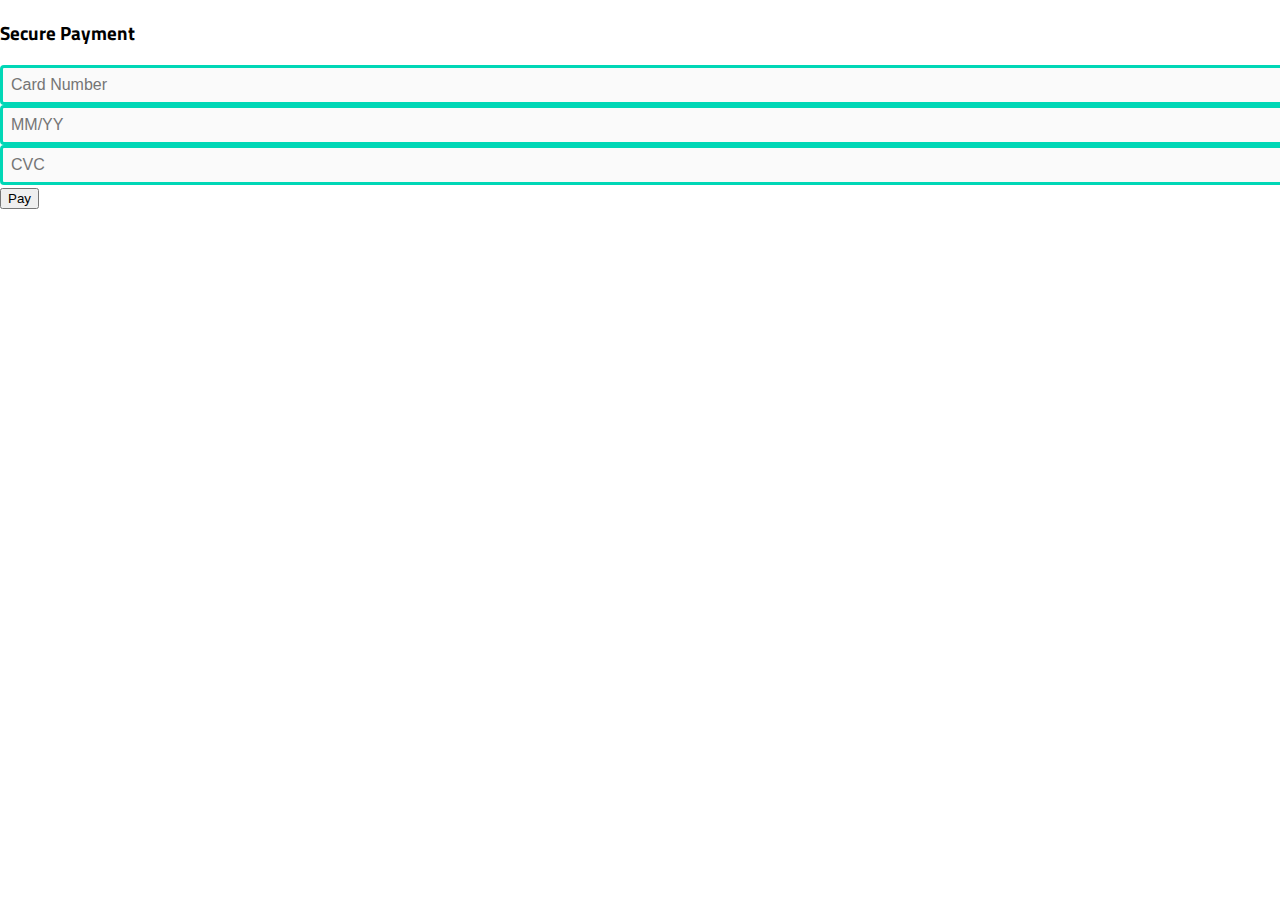
<file: checkout.html>
<!DOCTYPE html>
<html>

<head>
    <meta charset="utf-8">
    <meta http-equiv="X-UA-Compatible" content="IE=edge">
    <meta name="viewport" content="width=device-width, initial-scale=1.0">
    <title>Payment</title>
    <link rel="icon" href="img/logo.png" type="image/png">
    <link rel="stylesheet" href="style/style.css">
    <script src="js/script.js" defer></script>
    <link rel="stylesheet" href="https://cdnjs.cloudflare.com/ajax/libs/font-awesome/6.5.1/css/all.min.css">
    <!-- Icons library -->
</head>

<body class="iframe1">
    <h3>Secure Payment</h3>
    <form id="paymentForm">
        <!-- Card Number -->
        <input class="iframe-card" type="text" id="card-number" placeholder="Card Number" maxlength="19"
            pattern="\d{4} \d{4} \d{4} \d{4}" required
            title="Enter a valid 16-digit card number, e.g. 4242 4242 4242 4242" />
        <div class="card-row">
            <!-- Expiration Date -->
            <input class="iframe-date" type="text" id="card-exp" placeholder="MM/YY" maxlength="5"
                pattern="(0[1-9]|1[0-2])\/\d{2}" required title="Enter a valid expiration date in MM/YY format" />
            <!-- CVC -->
            <input class="iframe-cvc" type="text" id="card-cvc" placeholder="CVC" maxlength="4" pattern="\d{3,4}"
                required title="Enter a 3 or 4 digit CVC" />
        </div>

        <button type="submit">Pay</button>
    </form>

    <div class="spinner" id="spinner" style="display:none;"></div>
    <div class="processing" id="processing" style="display:none;">Processing payment...</div>

    <script>
        const paymentForm = document.getElementById("paymentForm");
        const cardInput = document.getElementById("card-number");
        const expiryInput = document.getElementById("card-exp");
        const cvcInput = document.getElementById("card-cvc");

        paymentForm.addEventListener("submit", function (event) {
            event.preventDefault();

            const rawCard = cardInput.value.replace(/\s/g, "");
            const rawExp = expiryInput.value.trim();
            const rawCVC = cvcInput.value.trim();
            if (rawCard.length !== 16 || /\D/.test(rawCard)) {
                alert("Card number must be 16 digits.");
                cardInput.focus();
                return;
            }

            if (!/^(0[1-9]|1[0-2])\/\d{2}$/.test(rawExp)) {
                alert("Enter a valid expiry MM/YY.");
                expiryInput.focus();
                return;
            }

            if (!/^\d{3,4}$/.test(rawCVC)) {
                alert("CVC must be 3 or 4 digits.");
                cvcInput.focus();
                return;
            }

            if (rawCard !== "7777777777777777") {
                alert("Card number invalid, please enter a valid one.");
                cardInput.focus();
                cardInput.style.border = "2px solid red";
                return;
            }
            paymentForm.style.display = "none";
            document.getElementById("spinner").style.display = "block";
            document.getElementById("processing").style.display = "block";

            setTimeout(() => {
                parent.postMessage({ type: "PAYMENT_SUCCESS" }, "*");
            }, 2500);
        });

        // Format card number
        cardInput.addEventListener("input", () => {
            let value = cardInput.value.replace(/\D/g, "").substring(0, 16);
            cardInput.value = value.replace(/(.{4})/g, "$1 ").trim();
        });

        // Format expiry date
        expiryInput.addEventListener("input", () => {
            let value = expiryInput.value.replace(/\D/g, "");
            if (value.length > 2) value = value.substring(0, 2) + "/" + value.substring(2, 4);
            expiryInput.value = value;
        });
    </script>
</body>

</html>
</file>
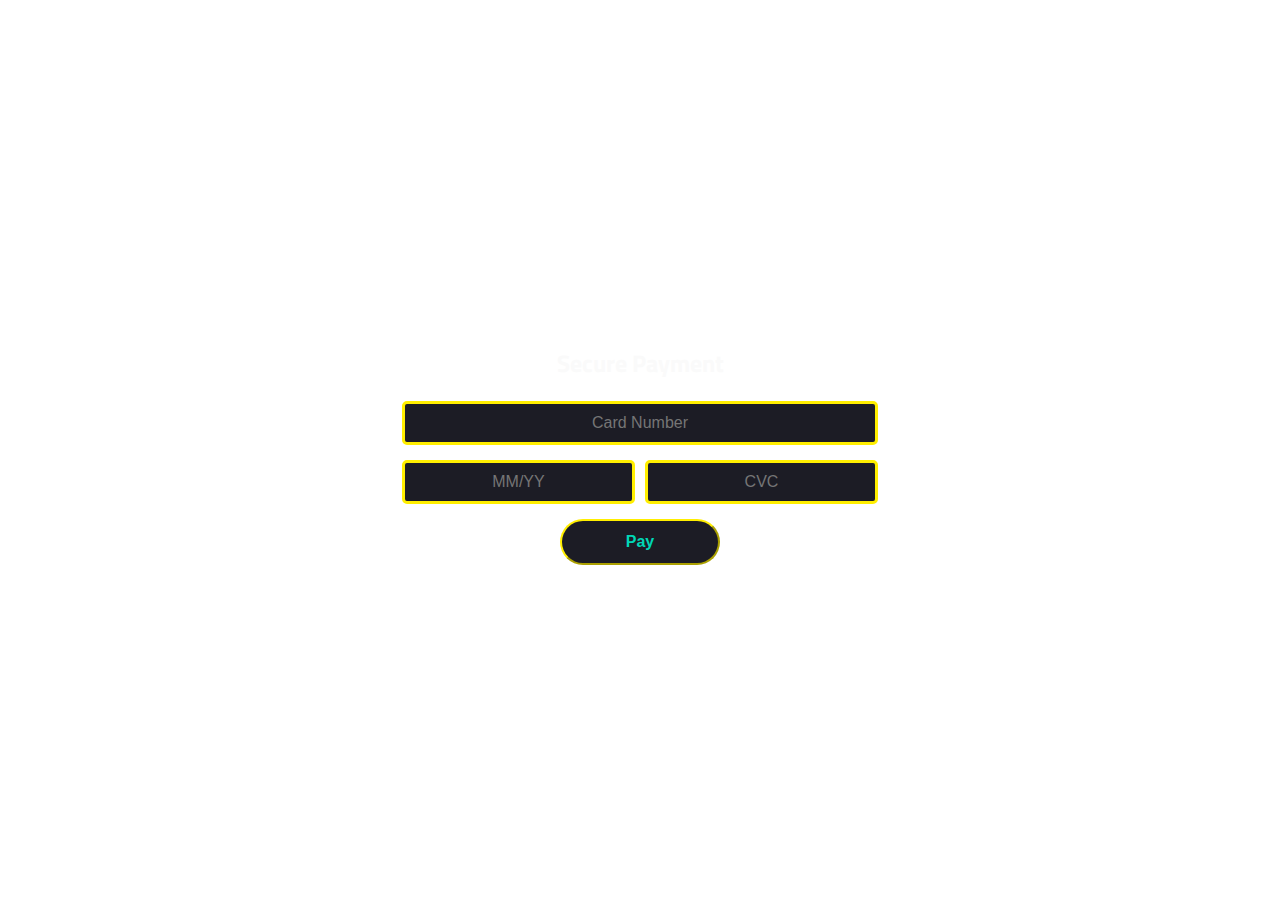
<file: website/checkout.html>
<!--------------------------------------------------------------------
--  Assignment: Final Project - Vintage Gaming Store Website        --
--  Written by: Jorge Polo Arce Madrigal - Student ID: 5702319      --
--  Course: CST 8285 - Web Programming                              --
--  Description: A vintage gaming store website featuring a         --
--      responsive design, carousel, video embeds, shopping cart,   --
--      and modals for game details and checkout.                   --
--------------------------------------------------------------------->
<!DOCTYPE html>
<html>

<head>
    <meta charset="utf-8">
    <meta http-equiv="X-UA-Compatible" content="IE=edge">
    <meta name="viewport" content="width=device-width, initial-scale=1.0">
    <title>Payment</title>
    <link rel="icon" href="img/logo.png" type="image/png">
    <link rel="stylesheet" href="style/style.css">
    <script src="js/script.js" defer></script>
    <link rel="stylesheet" href="https://cdnjs.cloudflare.com/ajax/libs/font-awesome/6.5.1/css/all.min.css">
    <!-- Icons library -->
</head>

<body class="iframe1">
    <h3>Secure Payment</h3>
    <form id="paymentForm">
        <!-- Card Number -->
        <input class="iframe-card" type="text" id="card-number" placeholder="Card Number" maxlength="19"
            pattern="\d{4} \d{4} \d{4} \d{4}" required
            title="Enter a valid 16-digit card number, e.g. 4242 4242 4242 4242" />
        <div class="card-row">
            <!-- Expiration Date -->
            <input class="iframe-date" type="text" id="card-exp" placeholder="MM/YY" maxlength="5"
                pattern="(0[1-9]|1[0-2])\/\d{2}" required title="Enter a valid expiration date in MM/YY format" />
            <!-- CVC -->
            <input class="iframe-cvc" type="text" id="card-cvc" placeholder="CVC" maxlength="4" pattern="\d{3,4}"
                required title="Enter a 3 or 4 digit CVC" />
        </div>

        <button type="submit">Pay</button>
    </form>

    <div class="spinner" id="spinner" style="display:none;"></div>
    <div class="processing" id="processing" style="display:none;">Processing payment...</div>

    <script>
        const paymentForm = document.getElementById("paymentForm");
        const cardInput = document.getElementById("card-number");
        const expiryInput = document.getElementById("card-exp");
        const cvcInput = document.getElementById("card-cvc");

        paymentForm.addEventListener("submit", function (event) {
            event.preventDefault();

            const rawCard = cardInput.value.replace(/\s/g, "");
            const rawExp = expiryInput.value.trim();
            const rawCVC = cvcInput.value.trim();
            if (rawCard.length !== 16 || /\D/.test(rawCard)) {
                alert("Card number must be 16 digits.");
                cardInput.focus();
                return;
            }

            if (!/^(0[1-9]|1[0-2])\/\d{2}$/.test(rawExp)) {
                alert("Enter a valid expiry MM/YY.");
                expiryInput.focus();
                return;
            }

            if (!/^\d{3,4}$/.test(rawCVC)) {
                alert("CVC must be 3 or 4 digits.");
                cvcInput.focus();
                return;
            }

            if (rawCard !== "7777777777777777") {
                alert("Card number invalid, please enter a valid one.");
                cardInput.focus();
                cardInput.style.border = "2px solid red";
                return;
            }
            paymentForm.style.display = "none";
            document.getElementById("spinner").style.display = "block";
            document.getElementById("processing").style.display = "block";

            setTimeout(() => {
                parent.postMessage({ type: "PAYMENT_SUCCESS" }, "*");
            }, 2500);
        });

        // Format card number
        cardInput.addEventListener("input", () => {
            let value = cardInput.value.replace(/\D/g, "").substring(0, 16);
            cardInput.value = value.replace(/(.{4})/g, "$1 ").trim();
        });

        // Format expiry date
        expiryInput.addEventListener("input", () => {
            let value = expiryInput.value.replace(/\D/g, "");
            if (value.length > 2) value = value.substring(0, 2) + "/" + value.substring(2, 4);
            expiryInput.value = value;
        });
    </script>
</body>

</html>
</file>
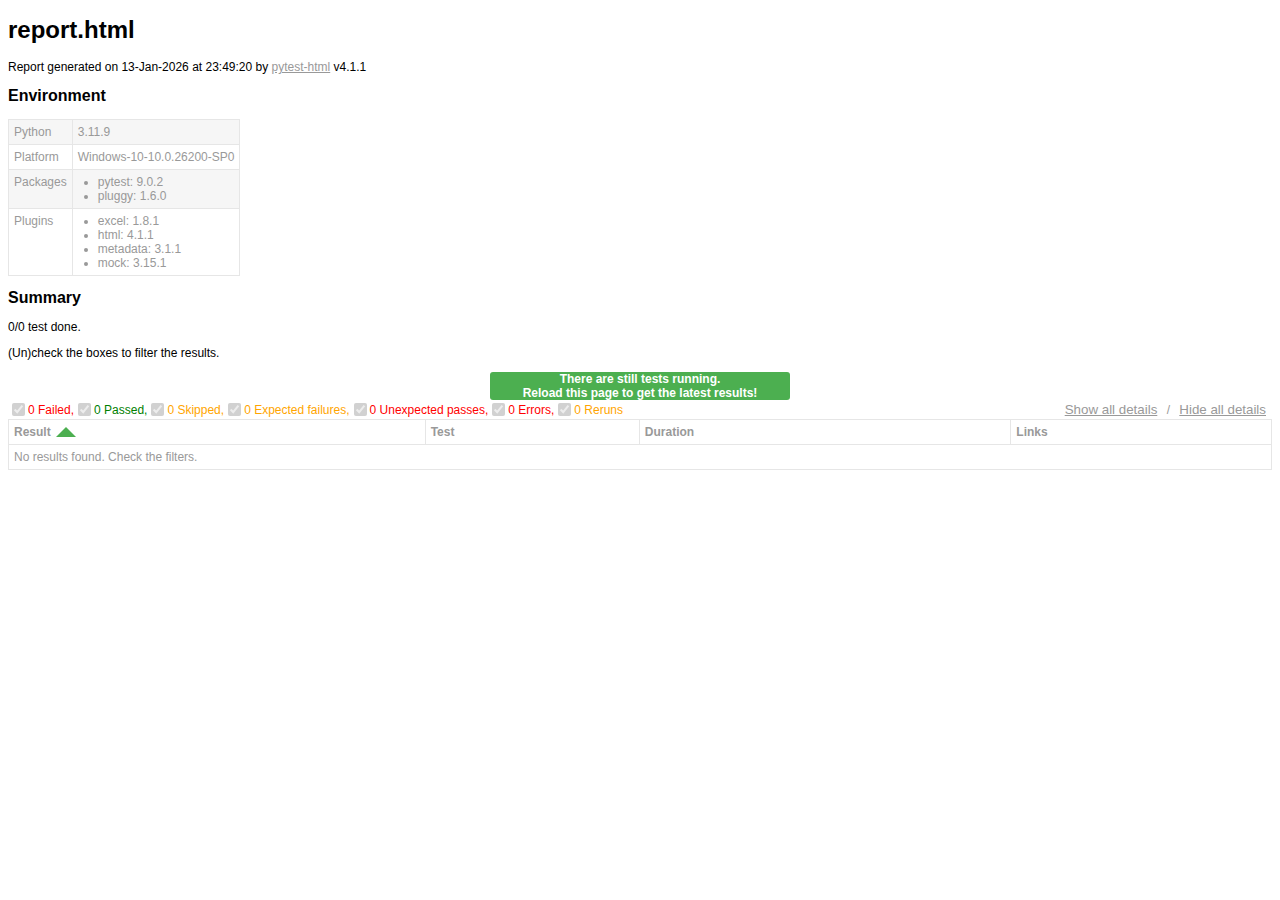
<file: tests/report/report.html>
<!DOCTYPE html>
<html>
  <head>
    <meta charset="utf-8"/>
    <title id="head-title">report.html</title>
      <link href="assets\style.css" rel="stylesheet" type="text/css"/>
  </head>
  <body>
    <h1 id="title">report.html</h1>
    <p>Report generated on 13-Jan-2026 at 23:49:20 by <a href="https://pypi.python.org/pypi/pytest-html">pytest-html</a>
        v4.1.1</p>
    <div id="environment-header">
      <h2>Environment</h2>
    </div>
    <table id="environment"></table>
    <!-- TEMPLATES -->
      <template id="template_environment_row">
      <tr>
        <td></td>
        <td></td>
      </tr>
    </template>
    <template id="template_results-table__body--empty">
      <tbody class="results-table-row">
        <tr id="not-found-message">
          <td colspan="4">No results found. Check the filters.</th>
        </tr>
    </template>
    <template id="template_results-table__tbody">
      <tbody class="results-table-row">
        <tr class="collapsible">
        </tr>
        <tr class="extras-row">
          <td class="extra" colspan="4">
            <div class="extraHTML"></div>
            <div class="media">
              <div class="media-container">
                  <div class="media-container__nav--left"><</div>
                  <div class="media-container__viewport">
                    <img src="" />
                    <video controls>
                      <source src="" type="video/mp4">
                    </video>
                  </div>
                  <div class="media-container__nav--right">></div>
                </div>
                <div class="media__name"></div>
                <div class="media__counter"></div>
            </div>
            <div class="logwrapper">
              <div class="logexpander"></div>
              <div class="log"></div>
            </div>
          </td>
        </tr>
      </tbody>
    </template>
    <!-- END TEMPLATES -->
    <div class="summary">
      <div class="summary__data">
        <h2>Summary</h2>
        <div class="additional-summary prefix">
        </div>
        <p class="run-count">0/0 test done.</p>
        <p class="filter">(Un)check the boxes to filter the results.</p>
        <div class="summary__reload">
          <div class="summary__reload__button " onclick="location.reload()">
            <div>There are still tests running. <br />Reload this page to get the latest results!</div>
          </div>
        </div>
        <div class="summary__spacer"></div>
        <div class="controls">
          <div class="filters">
            <input checked="true" class="filter" name="filter_checkbox" type="checkbox" data-test-result="failed" disabled/>
            <span class="failed">0 Failed,</span>
            <input checked="true" class="filter" name="filter_checkbox" type="checkbox" data-test-result="passed" disabled/>
            <span class="passed">0 Passed,</span>
            <input checked="true" class="filter" name="filter_checkbox" type="checkbox" data-test-result="skipped" disabled/>
            <span class="skipped">0 Skipped,</span>
            <input checked="true" class="filter" name="filter_checkbox" type="checkbox" data-test-result="xfailed" disabled/>
            <span class="xfailed">0 Expected failures,</span>
            <input checked="true" class="filter" name="filter_checkbox" type="checkbox" data-test-result="xpassed" disabled/>
            <span class="xpassed">0 Unexpected passes,</span>
            <input checked="true" class="filter" name="filter_checkbox" type="checkbox" data-test-result="error" disabled/>
            <span class="error">0 Errors,</span>
            <input checked="true" class="filter" name="filter_checkbox" type="checkbox" data-test-result="rerun" disabled/>
            <span class="rerun">0 Reruns</span>
          </div>
          <div class="collapse">
            <button id="show_all_details">Show all details</button>&nbsp;/&nbsp;<button id="hide_all_details">Hide all details</button>
          </div>
        </div>
      </div>
      <div class="additional-summary summary">
      </div>
      <div class="additional-summary postfix">
      </div>
    </div>
    <table id="results-table">
      <thead id="results-table-head">
        <tr>
          <th class="sortable" data-column-type="result">Result</th>
          <th class="sortable" data-column-type="testId">Test</th>
          <th class="sortable" data-column-type="duration">Duration</th>
          <th>Links</th>
        </tr>
      </thead>
    </table>
  </body>
  <footer>
    <div id="data-container" data-jsonblob="{&#34;environment&#34;: {&#34;Python&#34;: &#34;3.11.9&#34;, &#34;Platform&#34;: &#34;Windows-10-10.0.26200-SP0&#34;, &#34;Packages&#34;: {&#34;pytest&#34;: &#34;9.0.2&#34;, &#34;pluggy&#34;: &#34;1.6.0&#34;}, &#34;Plugins&#34;: {&#34;excel&#34;: &#34;1.8.1&#34;, &#34;html&#34;: &#34;4.1.1&#34;, &#34;metadata&#34;: &#34;3.1.1&#34;, &#34;mock&#34;: &#34;3.15.1&#34;}}, &#34;tests&#34;: {}, &#34;renderCollapsed&#34;: [&#34;passed&#34;], &#34;initialSort&#34;: &#34;result&#34;, &#34;title&#34;: &#34;report.html&#34;}"></div>
    <script>
      (function(){function r(e,n,t){function o(i,f){if(!n[i]){if(!e[i]){var c="function"==typeof require&&require;if(!f&&c)return c(i,!0);if(u)return u(i,!0);var a=new Error("Cannot find module '"+i+"'");throw a.code="MODULE_NOT_FOUND",a}var p=n[i]={exports:{}};e[i][0].call(p.exports,function(r){var n=e[i][1][r];return o(n||r)},p,p.exports,r,e,n,t)}return n[i].exports}for(var u="function"==typeof require&&require,i=0;i<t.length;i++)o(t[i]);return o}return r})()({1:[function(require,module,exports){
const { getCollapsedCategory, setCollapsedIds } = require('./storage.js')

class DataManager {
    setManager(data) {
        const collapsedCategories = [...getCollapsedCategory(data.renderCollapsed)]
        const collapsedIds = []
        const tests = Object.values(data.tests).flat().map((test, index) => {
            const collapsed = collapsedCategories.includes(test.result.toLowerCase())
            const id = `test_${index}`
            if (collapsed) {
                collapsedIds.push(id)
            }
            return {
                ...test,
                id,
                collapsed,
            }
        })
        const dataBlob = { ...data, tests }
        this.data = { ...dataBlob }
        this.renderData = { ...dataBlob }
        setCollapsedIds(collapsedIds)
    }

    get allData() {
        return { ...this.data }
    }

    resetRender() {
        this.renderData = { ...this.data }
    }

    setRender(data) {
        this.renderData.tests = [...data]
    }

    toggleCollapsedItem(id) {
        this.renderData.tests = this.renderData.tests.map((test) =>
            test.id === id ? { ...test, collapsed: !test.collapsed } : test,
        )
    }

    set allCollapsed(collapsed) {
        this.renderData = { ...this.renderData, tests: [...this.renderData.tests.map((test) => (
            { ...test, collapsed }
        ))] }
    }

    get testSubset() {
        return [...this.renderData.tests]
    }

    get environment() {
        return this.renderData.environment
    }

    get initialSort() {
        return this.data.initialSort
    }
}

module.exports = {
    manager: new DataManager(),
}

},{"./storage.js":8}],2:[function(require,module,exports){
const mediaViewer = require('./mediaviewer.js')
const templateEnvRow = document.getElementById('template_environment_row')
const templateResult = document.getElementById('template_results-table__tbody')

function htmlToElements(html) {
    const temp = document.createElement('template')
    temp.innerHTML = html
    return temp.content.childNodes
}

const find = (selector, elem) => {
    if (!elem) {
        elem = document
    }
    return elem.querySelector(selector)
}

const findAll = (selector, elem) => {
    if (!elem) {
        elem = document
    }
    return [...elem.querySelectorAll(selector)]
}

const dom = {
    getStaticRow: (key, value) => {
        const envRow = templateEnvRow.content.cloneNode(true)
        const isObj = typeof value === 'object' && value !== null
        const values = isObj ? Object.keys(value).map((k) => `${k}: ${value[k]}`) : null

        const valuesElement = htmlToElements(
            values ? `<ul>${values.map((val) => `<li>${val}</li>`).join('')}<ul>` : `<div>${value}</div>`)[0]
        const td = findAll('td', envRow)
        td[0].textContent = key
        td[1].appendChild(valuesElement)

        return envRow
    },
    getResultTBody: ({ testId, id, log, extras, resultsTableRow, tableHtml, result, collapsed }) => {
        const resultBody = templateResult.content.cloneNode(true)
        resultBody.querySelector('tbody').classList.add(result.toLowerCase())
        resultBody.querySelector('tbody').id = testId
        resultBody.querySelector('.collapsible').dataset.id = id

        resultsTableRow.forEach((html) => {
            const t = document.createElement('template')
            t.innerHTML = html
            resultBody.querySelector('.collapsible').appendChild(t.content)
        })

        if (log) {
            // Wrap lines starting with "E" with span.error to color those lines red
            const wrappedLog = log.replace(/^E.*$/gm, (match) => `<span class="error">${match}</span>`)
            resultBody.querySelector('.log').innerHTML = wrappedLog
        } else {
            resultBody.querySelector('.log').remove()
        }

        if (collapsed) {
            resultBody.querySelector('.collapsible > td')?.classList.add('collapsed')
            resultBody.querySelector('.extras-row').classList.add('hidden')
        } else {
            resultBody.querySelector('.collapsible > td')?.classList.remove('collapsed')
        }

        const media = []
        extras?.forEach(({ name, format_type, content }) => {
            if (['image', 'video'].includes(format_type)) {
                media.push({ path: content, name, format_type })
            }

            if (format_type === 'html') {
                resultBody.querySelector('.extraHTML').insertAdjacentHTML('beforeend', `<div>${content}</div>`)
            }
        })
        mediaViewer.setup(resultBody, media)

        // Add custom html from the pytest_html_results_table_html hook
        tableHtml?.forEach((item) => {
            resultBody.querySelector('td[class="extra"]').insertAdjacentHTML('beforeend', item)
        })

        return resultBody
    },
}

module.exports = {
    dom,
    htmlToElements,
    find,
    findAll,
}

},{"./mediaviewer.js":6}],3:[function(require,module,exports){
const { manager } = require('./datamanager.js')
const { doSort } = require('./sort.js')
const storageModule = require('./storage.js')

const getFilteredSubSet = (filter) =>
    manager.allData.tests.filter(({ result }) => filter.includes(result.toLowerCase()))

const doInitFilter = () => {
    const currentFilter = storageModule.getVisible()
    const filteredSubset = getFilteredSubSet(currentFilter)
    manager.setRender(filteredSubset)
}

const doFilter = (type, show) => {
    if (show) {
        storageModule.showCategory(type)
    } else {
        storageModule.hideCategory(type)
    }

    const currentFilter = storageModule.getVisible()
    const filteredSubset = getFilteredSubSet(currentFilter)
    manager.setRender(filteredSubset)

    const sortColumn = storageModule.getSort()
    doSort(sortColumn, true)
}

module.exports = {
    doFilter,
    doInitFilter,
}

},{"./datamanager.js":1,"./sort.js":7,"./storage.js":8}],4:[function(require,module,exports){
const { redraw, bindEvents, renderStatic } = require('./main.js')
const { doInitFilter } = require('./filter.js')
const { doInitSort } = require('./sort.js')
const { manager } = require('./datamanager.js')
const data = JSON.parse(document.getElementById('data-container').dataset.jsonblob)

function init() {
    manager.setManager(data)
    doInitFilter()
    doInitSort()
    renderStatic()
    redraw()
    bindEvents()
}

init()

},{"./datamanager.js":1,"./filter.js":3,"./main.js":5,"./sort.js":7}],5:[function(require,module,exports){
const { dom, find, findAll } = require('./dom.js')
const { manager } = require('./datamanager.js')
const { doSort } = require('./sort.js')
const { doFilter } = require('./filter.js')
const {
    getVisible,
    getCollapsedIds,
    setCollapsedIds,
    getSort,
    getSortDirection,
    possibleFilters,
} = require('./storage.js')

const removeChildren = (node) => {
    while (node.firstChild) {
        node.removeChild(node.firstChild)
    }
}

const renderStatic = () => {
    const renderEnvironmentTable = () => {
        const environment = manager.environment
        const rows = Object.keys(environment).map((key) => dom.getStaticRow(key, environment[key]))
        const table = document.getElementById('environment')
        removeChildren(table)
        rows.forEach((row) => table.appendChild(row))
    }
    renderEnvironmentTable()
}

const addItemToggleListener = (elem) => {
    elem.addEventListener('click', ({ target }) => {
        const id = target.parentElement.dataset.id
        manager.toggleCollapsedItem(id)

        const collapsedIds = getCollapsedIds()
        if (collapsedIds.includes(id)) {
            const updated = collapsedIds.filter((item) => item !== id)
            setCollapsedIds(updated)
        } else {
            collapsedIds.push(id)
            setCollapsedIds(collapsedIds)
        }
        redraw()
    })
}

const renderContent = (tests) => {
    const sortAttr = getSort(manager.initialSort)
    const sortAsc = JSON.parse(getSortDirection())
    const rows = tests.map(dom.getResultTBody)
    const table = document.getElementById('results-table')
    const tableHeader = document.getElementById('results-table-head')

    const newTable = document.createElement('table')
    newTable.id = 'results-table'

    // remove all sorting classes and set the relevant
    findAll('.sortable', tableHeader).forEach((elem) => elem.classList.remove('asc', 'desc'))
    tableHeader.querySelector(`.sortable[data-column-type="${sortAttr}"]`)?.classList.add(sortAsc ? 'desc' : 'asc')
    newTable.appendChild(tableHeader)

    if (!rows.length) {
        const emptyTable = document.getElementById('template_results-table__body--empty').content.cloneNode(true)
        newTable.appendChild(emptyTable)
    } else {
        rows.forEach((row) => {
            if (!!row) {
                findAll('.collapsible td:not(.col-links', row).forEach(addItemToggleListener)
                find('.logexpander', row).addEventListener('click',
                    (evt) => evt.target.parentNode.classList.toggle('expanded'),
                )
                newTable.appendChild(row)
            }
        })
    }

    table.replaceWith(newTable)
}

const renderDerived = () => {
    const currentFilter = getVisible()
    possibleFilters.forEach((result) => {
        const input = document.querySelector(`input[data-test-result="${result}"]`)
        input.checked = currentFilter.includes(result)
    })
}

const bindEvents = () => {
    const filterColumn = (evt) => {
        const { target: element } = evt
        const { testResult } = element.dataset

        doFilter(testResult, element.checked)
        const collapsedIds = getCollapsedIds()
        const updated = manager.renderData.tests.map((test) => {
            return {
                ...test,
                collapsed: collapsedIds.includes(test.id),
            }
        })
        manager.setRender(updated)
        redraw()
    }

    const header = document.getElementById('environment-header')
    header.addEventListener('click', () => {
        const table = document.getElementById('environment')
        table.classList.toggle('hidden')
        header.classList.toggle('collapsed')
    })

    findAll('input[name="filter_checkbox"]').forEach((elem) => {
        elem.addEventListener('click', filterColumn)
    })

    findAll('.sortable').forEach((elem) => {
        elem.addEventListener('click', (evt) => {
            const { target: element } = evt
            const { columnType } = element.dataset
            doSort(columnType)
            redraw()
        })
    })

    document.getElementById('show_all_details').addEventListener('click', () => {
        manager.allCollapsed = false
        setCollapsedIds([])
        redraw()
    })
    document.getElementById('hide_all_details').addEventListener('click', () => {
        manager.allCollapsed = true
        const allIds = manager.renderData.tests.map((test) => test.id)
        setCollapsedIds(allIds)
        redraw()
    })
}

const redraw = () => {
    const { testSubset } = manager

    renderContent(testSubset)
    renderDerived()
}

module.exports = {
    redraw,
    bindEvents,
    renderStatic,
}

},{"./datamanager.js":1,"./dom.js":2,"./filter.js":3,"./sort.js":7,"./storage.js":8}],6:[function(require,module,exports){
class MediaViewer {
    constructor(assets) {
        this.assets = assets
        this.index = 0
    }

    nextActive() {
        this.index = this.index === this.assets.length - 1 ? 0 : this.index + 1
        return [this.activeFile, this.index]
    }

    prevActive() {
        this.index = this.index === 0 ? this.assets.length - 1 : this.index -1
        return [this.activeFile, this.index]
    }

    get currentIndex() {
        return this.index
    }

    get activeFile() {
        return this.assets[this.index]
    }
}


const setup = (resultBody, assets) => {
    if (!assets.length) {
        resultBody.querySelector('.media').classList.add('hidden')
        return
    }

    const mediaViewer = new MediaViewer(assets)
    const container = resultBody.querySelector('.media-container')
    const leftArrow = resultBody.querySelector('.media-container__nav--left')
    const rightArrow = resultBody.querySelector('.media-container__nav--right')
    const mediaName = resultBody.querySelector('.media__name')
    const counter = resultBody.querySelector('.media__counter')
    const imageEl = resultBody.querySelector('img')
    const sourceEl = resultBody.querySelector('source')
    const videoEl = resultBody.querySelector('video')

    const setImg = (media, index) => {
        if (media?.format_type === 'image') {
            imageEl.src = media.path

            imageEl.classList.remove('hidden')
            videoEl.classList.add('hidden')
        } else if (media?.format_type === 'video') {
            sourceEl.src = media.path

            videoEl.classList.remove('hidden')
            imageEl.classList.add('hidden')
        }

        mediaName.innerText = media?.name
        counter.innerText = `${index + 1} / ${assets.length}`
    }
    setImg(mediaViewer.activeFile, mediaViewer.currentIndex)

    const moveLeft = () => {
        const [media, index] = mediaViewer.prevActive()
        setImg(media, index)
    }
    const doRight = () => {
        const [media, index] = mediaViewer.nextActive()
        setImg(media, index)
    }
    const openImg = () => {
        window.open(mediaViewer.activeFile.path, '_blank')
    }
    if (assets.length === 1) {
        container.classList.add('media-container--fullscreen')
    } else {
        leftArrow.addEventListener('click', moveLeft)
        rightArrow.addEventListener('click', doRight)
    }
    imageEl.addEventListener('click', openImg)
}

module.exports = {
    setup,
}

},{}],7:[function(require,module,exports){
const { manager } = require('./datamanager.js')
const storageModule = require('./storage.js')

const genericSort = (list, key, ascending, customOrder) => {
    let sorted
    if (customOrder) {
        sorted = list.sort((a, b) => {
            const aValue = a.result.toLowerCase()
            const bValue = b.result.toLowerCase()

            const aIndex = customOrder.findIndex((item) => item.toLowerCase() === aValue)
            const bIndex = customOrder.findIndex((item) => item.toLowerCase() === bValue)

            // Compare the indices to determine the sort order
            return aIndex - bIndex
        })
    } else {
        sorted = list.sort((a, b) => a[key] === b[key] ? 0 : a[key] > b[key] ? 1 : -1)
    }

    if (ascending) {
        sorted.reverse()
    }
    return sorted
}

const durationSort = (list, ascending) => {
    const parseDuration = (duration) => {
        if (duration.includes(':')) {
            // If it's in the format "HH:mm:ss"
            const [hours, minutes, seconds] = duration.split(':').map(Number)
            return (hours * 3600 + minutes * 60 + seconds) * 1000
        } else {
            // If it's in the format "nnn ms"
            return parseInt(duration)
        }
    }
    const sorted = list.sort((a, b) => parseDuration(a['duration']) - parseDuration(b['duration']))
    if (ascending) {
        sorted.reverse()
    }
    return sorted
}

const doInitSort = () => {
    const type = storageModule.getSort(manager.initialSort)
    const ascending = storageModule.getSortDirection()
    const list = manager.testSubset
    const initialOrder = ['Error', 'Failed', 'Rerun', 'XFailed', 'XPassed', 'Skipped', 'Passed']

    storageModule.setSort(type)
    storageModule.setSortDirection(ascending)

    if (type?.toLowerCase() === 'original') {
        manager.setRender(list)
    } else {
        let sortedList
        switch (type) {
        case 'duration':
            sortedList = durationSort(list, ascending)
            break
        case 'result':
            sortedList = genericSort(list, type, ascending, initialOrder)
            break
        default:
            sortedList = genericSort(list, type, ascending)
            break
        }
        manager.setRender(sortedList)
    }
}

const doSort = (type, skipDirection) => {
    const newSortType = storageModule.getSort(manager.initialSort) !== type
    const currentAsc = storageModule.getSortDirection()
    let ascending
    if (skipDirection) {
        ascending = currentAsc
    } else {
        ascending = newSortType ? false : !currentAsc
    }
    storageModule.setSort(type)
    storageModule.setSortDirection(ascending)

    const list = manager.testSubset
    const sortedList = type === 'duration' ? durationSort(list, ascending) : genericSort(list, type, ascending)
    manager.setRender(sortedList)
}

module.exports = {
    doInitSort,
    doSort,
}

},{"./datamanager.js":1,"./storage.js":8}],8:[function(require,module,exports){
const possibleFilters = [
    'passed',
    'skipped',
    'failed',
    'error',
    'xfailed',
    'xpassed',
    'rerun',
]

const getVisible = () => {
    const url = new URL(window.location.href)
    const settings = new URLSearchParams(url.search).get('visible')
    const lower = (item) => {
        const lowerItem = item.toLowerCase()
        if (possibleFilters.includes(lowerItem)) {
            return lowerItem
        }
        return null
    }
    return settings === null ?
        possibleFilters :
        [...new Set(settings?.split(',').map(lower).filter((item) => item))]
}

const hideCategory = (categoryToHide) => {
    const url = new URL(window.location.href)
    const visibleParams = new URLSearchParams(url.search).get('visible')
    const currentVisible = visibleParams ? visibleParams.split(',') : [...possibleFilters]
    const settings = [...new Set(currentVisible)].filter((f) => f !== categoryToHide).join(',')

    url.searchParams.set('visible', settings)
    window.history.pushState({}, null, unescape(url.href))
}

const showCategory = (categoryToShow) => {
    if (typeof window === 'undefined') {
        return
    }
    const url = new URL(window.location.href)
    const currentVisible = new URLSearchParams(url.search).get('visible')?.split(',').filter(Boolean) ||
        [...possibleFilters]
    const settings = [...new Set([categoryToShow, ...currentVisible])]
    const noFilter = possibleFilters.length === settings.length || !settings.length

    noFilter ? url.searchParams.delete('visible') : url.searchParams.set('visible', settings.join(','))
    window.history.pushState({}, null, unescape(url.href))
}

const getSort = (initialSort) => {
    const url = new URL(window.location.href)
    let sort = new URLSearchParams(url.search).get('sort')
    if (!sort) {
        sort = initialSort || 'result'
    }
    return sort
}

const setSort = (type) => {
    const url = new URL(window.location.href)
    url.searchParams.set('sort', type)
    window.history.pushState({}, null, unescape(url.href))
}

const getCollapsedCategory = (renderCollapsed) => {
    let categories
    if (typeof window !== 'undefined') {
        const url = new URL(window.location.href)
        const collapsedItems = new URLSearchParams(url.search).get('collapsed')
        switch (true) {
        case !renderCollapsed && collapsedItems === null:
            categories = ['passed']
            break
        case collapsedItems?.length === 0 || /^["']{2}$/.test(collapsedItems):
            categories = []
            break
        case /^all$/.test(collapsedItems) || collapsedItems === null && /^all$/.test(renderCollapsed):
            categories = [...possibleFilters]
            break
        default:
            categories = collapsedItems?.split(',').map((item) => item.toLowerCase()) || renderCollapsed
            break
        }
    } else {
        categories = []
    }
    return categories
}

const getSortDirection = () => JSON.parse(sessionStorage.getItem('sortAsc')) || false
const setSortDirection = (ascending) => sessionStorage.setItem('sortAsc', ascending)

const getCollapsedIds = () => JSON.parse(sessionStorage.getItem('collapsedIds')) || []
const setCollapsedIds = (list) => sessionStorage.setItem('collapsedIds', JSON.stringify(list))

module.exports = {
    getVisible,
    hideCategory,
    showCategory,
    getCollapsedIds,
    setCollapsedIds,
    getSort,
    setSort,
    getSortDirection,
    setSortDirection,
    getCollapsedCategory,
    possibleFilters,
}

},{}]},{},[4]);
    </script>
  </footer>
</html>
</file>
<file: style/style.css>
@import url('https://fonts.googleapis.com/css2?family=Titillium+Web:ital,wght@0,200;0,300;0,400;0,600;0,700;0,900;1,200;1,300;1,400;1,600;1,700&display=swap');
@import url('https://fonts.googleapis.com/css2?family=Bungee&family=Rationale&family=Titillium+Web:wght@700;900&display=swap');
@import url("https://db.onlinewebfonts.com/c/c866da432f760dee101b0457672a07aa?family=Grishenko+NBP+Regular");

:root {
    --bg-full: #15151e;
    --bg-2: #1c1c25;
    --bg-white: #d4d4d4;
    --sponsor: #0a0a0a;
    --fonts-menu: #fafafa;
    --font1: #c4c4c4;
    --font2: #4c4c57;
    --border: #303037;
    --alert: #c20202;
    --okay: #28c202;
    --hamb-menu: #262635d2;
    --mclaren-1: #007f88;
    --mclaren-2: #52a535;
    --ferrari-1: #2a641c;
    --ferrari-2: #52a535;
    --mercedez-1: #272727;
    --mercedez-2: #00D7B6;
    --redbull-1: #003282;
    --redbull-2: #4781D7;
    --williams-1: #000681;
    --williams-2: #1868DB;
    --astonmartin-1: #00482C;
    --astonmartin-2: #229971;
    --sauber-1: #006300;
    --sauber-2: #01C00E;
    --rbulls-1: #2345AB;
    --rbulls-2: #6C98FF;
    --haas-1: #4D5052;
    --haas-2: #9C9FA2;
    --alpine-1: #005081;
    --alpine-2: #00A1E8;
    --shadows: #15151e10;
    --menuColor: #ffee00;
}

/* --- BASE SETTINGS --- */
body {
    margin: 0;
    font-family: "Titillium Web", sans-serif;
}

/* --- SPONSORS BAR 1 --- */
.sponsors {
    background-color: var(--bg-full);
    height: 45px;
    display: flex;
    align-items: center;
    justify-content: space-between;
    padding: 0 100px;
    font-size: 14px;
    z-index: 1;
}

.sponsor-Menu1 img {
    height: 20px;
    width: auto;
    display: flex;
}

.sponsor-links {
    display: flex;
    gap: 40px;
    align-items: center;
}

/* --- SEARCH FORM --- */
.sponsor-search-form {
    display: flex;
    align-items: center;
    background-color: var(--sponsor);
    border-radius: 20px;
    border: 1.1px solid var(--border);
    padding: 2px 8px;
    height: 25px;
}

.sponsor-search {
    border: none;
    outline: none;
    font-size: 14px;
    background: transparent;
    padding: 2px 6px;
    width: 140px;
    color: var(--fonts-menu);
}

.search-button {
    background: none;
    border: none;
    color: var(--font1);
    cursor: pointer;
    font-size: 16px;
}

.search-button:hover {
    color: var(--menuColor);
}

/* --- NAVEGATION MENU --- */
nav {
    position: sticky;
    top: 0;
    z-index: 1000;
    background-color: var(--bg-full);
    padding: 5px 100px;
    display: flex;
    justify-content: left;
    align-items: center;
    background-color: var(--bg-full);
    background-image: url("data:image/svg+xml,%3Csvg width='100' height='100' viewBox='0 0 180 180' xmlns='http://www.w3.org/2000/svg'%3E%3Cpath d='M82.42 180h-1.415L0 98.995v-2.827L6.167 90 0 83.833V81.004L81.005 0h2.827L90 6.167 96.167 0H98.996L180 81.005v2.827L173.833 90 180 96.167V98.996L98.995 180h-2.827L90 173.833 83.833 180H82.42zm0-1.414L1.413 97.58 8.994 90l-7.58-7.58L82.42 1.413 90 8.994l7.58-7.58 81.006 81.005-7.58 7.58 7.58 7.58-81.005 81.006-7.58-7.58-7.58 7.58zM175.196 0h-25.832c1.033 2.924 2.616 5.59 4.625 7.868C152.145 9.682 151 12.208 151 15c0 5.523 4.477 10 10 10 1.657 0 3 1.343 3 3v4h16V0h-4.803c.51.883.803 1.907.803 3 0 3.314-2.686 6-6 6s-6-2.686-6-6c0-1.093.292-2.117.803-3h10.394-13.685C161.18.938 161 1.948 161 3v4c-4.418 0-8 3.582-8 8s3.582 8 8 8c2.76 0 5 2.24 5 5v2h4v-4h2v4h4v-4h2v4h2V0h-4.803zm-15.783 0c-.27.954-.414 1.96-.414 3v2.2c-1.25.254-2.414.74-3.447 1.412-1.716-1.93-3.098-4.164-4.054-6.612h7.914zM180 17h-3l2.143-10H180v10zm-30.635 163c-.884-2.502-1.365-5.195-1.365-8 0-13.255 10.748-24 23.99-24H180v32h-30.635zm12.147 0c.5-1.416 1.345-2.67 2.434-3.66l-1.345-1.48c-1.498 1.364-2.62 3.136-3.186 5.14H151.5c-.97-2.48-1.5-5.177-1.5-8 0-12.15 9.84-22 22-22h8v30h-18.488zm13.685 0c-1.037-1.793-2.976-3-5.197-3-2.22 0-4.16 1.207-5.197 3h10.394zM0 148h8.01C21.26 148 32 158.742 32 172c0 2.805-.48 5.498-1.366 8H0v-32zm0 2h8c12.15 0 22 9.847 22 22 0 2.822-.53 5.52-1.5 8h-7.914c-.567-2.004-1.688-3.776-3.187-5.14l-1.346 1.48c1.09.99 1.933 2.244 2.434 3.66H0v-30zm15.197 30c-1.037-1.793-2.976-3-5.197-3-2.22 0-4.16 1.207-5.197 3h10.394zM0 32h16v-4c0-1.657 1.343-3 3-3 5.523 0 10-4.477 10-10 0-2.794-1.145-5.32-2.992-7.134C28.018 5.586 29.6 2.924 30.634 0H0v32zm0-2h2v-4h2v4h4v-4h2v4h4v-2c0-2.76 2.24-5 5-5 4.418 0 8-3.582 8-8s-3.582-8-8-8V3c0-1.052-.18-2.062-.512-3H0v30zM28.5 0c-.954 2.448-2.335 4.683-4.05 6.613-1.035-.672-2.2-1.16-3.45-1.413V3c0-1.04-.144-2.046-.414-3H28.5zM0 17h3L.857 7H0v10zM15.197 0c.51.883.803 1.907.803 3 0 3.314-2.686 6-6 6S4 6.314 4 3c0-1.093.292-2.117.803-3h10.394zM109 115c-1.657 0-3 1.343-3 3v4H74v-4c0-1.657-1.343-3-3-3-5.523 0-10-4.477-10-10 0-2.793 1.145-5.318 2.99-7.132C60.262 93.638 58 88.084 58 82c0-13.255 10.748-24 23.99-24h16.02C111.26 58 122 68.742 122 82c0 6.082-2.263 11.636-5.992 15.866C117.855 99.68 119 102.206 119 105c0 5.523-4.477 10-10 10zm0-2c-2.76 0-5 2.24-5 5v2h-4v-4h-2v4h-4v-4h-2v4h-4v-4h-2v4h-4v-4h-2v4h-4v-2c0-2.76-2.24-5-5-5-4.418 0-8-3.582-8-8s3.582-8 8-8v-4c0-2.64 1.136-5.013 2.946-6.66L72.6 84.86C70.39 86.874 69 89.775 69 93v2.2c-1.25.254-2.414.74-3.447 1.412C62.098 92.727 60 87.61 60 82c0-12.15 9.84-22 22-22h16c12.15 0 22 9.847 22 22 0 5.61-2.097 10.728-5.55 14.613-1.035-.672-2.2-1.16-3.45-1.413V93c0-3.226-1.39-6.127-3.6-8.14l-1.346 1.48C107.864 87.987 109 90.36 109 93v4c4.418 0 8 3.582 8 8s-3.582 8-8 8zM90.857 97L93 107h-6l2.143-10h1.714zM80 99c3.314 0 6-2.686 6-6s-2.686-6-6-6-6 2.686-6 6 2.686 6 6 6zm20 0c3.314 0 6-2.686 6-6s-2.686-6-6-6-6 2.686-6 6 2.686 6 6 6z' fill='%2300d7b6' fill-opacity='0.2' fill-rule='evenodd'/%3E%3C/svg%3E");
}

.logo-link {
    position: relative;
    display: inline-block;
}

.logo-link img {
    width: 90px;
    height: auto;
}

.nav-links {
    display: flex;
    gap: 65px;
    margin-left: 170px;
}

.nav-links a {
    display: block;
    color: var(--fonts-menu);
    text-decoration: none;
    font-size: 22px;
    padding: 0 10px;
    position: relative;
    font-family: "Titillium Web", sans-serif;
    font-weight: 600;
    font-style: normal;
}

.logo-link.active::after {
    content: '';
    position: absolute;
    left: 0;
    bottom: -5px;
    width: 100%;
    height: 3px;
    background-color: var(--menuColor);
    transform: scaleX(1);
    transform-origin: left;
    transition: transform 0.5s ease;
}

.nav-links a::after {
    content: '';
    position: absolute;
    left: 0;
    top: 40px;
    width: 100%;
    height: 3px;
    background-color: var(--menuColor);
    transform: scaleX(0);
    transform-origin: left;
    transition: transform 0.5s ease;
}

.nav-links a:hover::after,
.nav-links a.active::after,
.logo-link:hover::after,
.logo-link.active::after {
    transform: scaleX(1);
}

.logo-link::after {
    content: '';
    position: absolute;
    left: 0;
    bottom: -5px;
    width: 100%;
    height: 3px;
    background-color: var(--menuColor);
    transform: scaleX(0);
    transform-origin: left;
    transition: transform 0.5s ease;
}

/* --- HAMBURGER MENU FOR RESPONSIVE VIEW --- */
.hamburger {
    display: none;
    font-size: 28px;
    background: transparent;
    border: none;
    cursor: pointer;
    margin-left: auto;
    color: var(--fonts-menu);
}

.hamburger i {
    pointer-events: none;
}

/* --- BAR 2 --- */
.bar2 {
    background-color: var(--sponsor);
    height: 40px;
    display: flex;
    align-items: center;
    justify-content: space-between;
    padding: 0 100px;
    font-size: 14px;
    z-index: 1;
    border-top: 1px solid var(--border);
    border-bottom: 1px solid var(--border);
    position: sticky;
    top: 56px;
    z-index: 900;
}

.bar2 img {
    height: 20px;
    width: auto;
    display: flex;
    gap: 40px;
    align-self: flex-start;
}

.sponsor-title {
    color: var(--fonts-menu);
    font-size: 18px;
    padding: 0 10px;
    position: relative;
    font-family: "Titillium Web", sans-serif;
    font-weight: 400;
    font-style: normal;
}

.bar2 a {
    display: block;
    color: var(--fonts-menu);
    text-decoration: none;
    font-size: 18px;
    padding: 0 10px 0 0;
    position: relative;
    font-family: "Titillium Web", sans-serif;
    font-weight: 700;
    font-style: normal;
}

.next-race {
    background-color: var(--border);
    border: 0 solid var(--border);
    border-radius: 7px;
    padding: 4px 8px;
    height: 15px;
    width: auto;
    display: flex;
    align-items: center;
    justify-content: center;
    font-size: 12px;
    color: var(--fonts-menu);
    font-family: "Titillium Web", sans-serif;
    font-weight: 600;
    font-style: normal;
}

.next-race i {
    align-items: center;
    justify-content: center;
    font-size: 14px;
    color: var(--fonts-menu);
}

.race-info {
    display: flex;
    align-items: center;
    gap: 8px;
}

.race-info i {
    font-size: 17px;
    color: var(--menuColor);
    display: flex;
    align-items: center;
    justify-content: center;
}

.watch {
    color: var(--menuColor);
    font-size: 18px;
    text-shadow: 0 0 10px var(--bg-full);
    letter-spacing: 2px;
}

.bar2-L {
    display: flex;
    align-items: center;
    gap: 10px;
}

.bar2-R {
    display: flex;
    align-items: center;
    gap: 10px;
}

/* --- MAIN CONTENT --- */
main {
    background-color: var(--bg-full);
}

.wrapperPage {
    padding: 20px 100px;
}

.wrapperPage p {
    margin-bottom: 16px;
}

/* --- FOOTER --- */
/* --- SPONSORS BAR 3 --- */
.sponsors2 {
    background-color: var(--border);
    height: 130px;
    display: flex;
    flex-direction: column;
    gap: 10px;
    align-items: flex-start;
    justify-content: flex-start;
    padding: 0 100px;
    z-index: 1;
}

.sponsors2-title {
    color: var(--fonts-menu);
    font-size: 24px;
    padding: 10px 0 0 0;
    position: relative;
    font-family: "Titillium Web", sans-serif;
    font-weight: 700;
    font-style: normal;
}

.sponsors2-logos {
    display: flex;
    gap: 50px;
    justify-content: flex-start;
    width: 100%;
    flex-wrap: nowrap;
}

.sponsors2-logos a img {
    height: 45px;
    width: auto;
    padding: 15px 25px;
}

.sponsors2-logos a img:hover {
    height: 55px;
    width: auto;
    /* background-color: var(--font2); */
    border: none;
    padding: 10px 15px;
    /* border-radius: 60px 15px; */
    transition: all 0.4s ease;
}

/* --- CONTACT US BAR 4 --- */
.contactUs {
    background-color: var(--sponsor);
    height: 220px;
    display: flex;
    flex-direction: column;
    gap: 10px;
    align-items: flex-start;
    justify-content: flex-start;
    padding: 0 100px;
    z-index: 1;
}

.contactUs-icons {
    display: flex;
    gap: 50px;
    justify-content: flex-start;
    width: 100%;
    flex-wrap: nowrap;
    position: relative;
}

.contactUs-icons a {
    width: 40px;
    height: 40px;
    border-radius: 50%;
    background-color: transparent;
    display: flex;
    align-items: center;
    justify-content: center;
    transition: all 0.3s ease;
    text-decoration: none;
}

.contactUs-icons a i {
    font-size: 20px;
    color: var(--fonts-menu);
}

.contactUs-icons a:hover {
    background-color: var(--font2);
    transform: scale(1.2);
}

/* --- DESIGNED BY & MAP - BAR 5 --- */
.finalFooter {
    width: 100%;
    position: relative;
    font-family: "Titillium Web", sans-serif;
    font-weight: 500;
    font-style: normal;
    line-height: 1.1;
    background-color: transparent;
}

.desingPage {
    border-top: 2px solid var(--border);
    display: block;
    width: 63%;
    height: 100%;
    background-color: transparent;
    padding: 10px 0;
}

.by,
.by i {
    color: var(--font1);
    font-size: 14px;
}

.by:hover {
    color: var(--alert);
}

.rights {
    color: var(--font2);
    font-size: 10px;
}

.fullMap {
    position: absolute;
    display: flex;
    background-color: transparent;
    height: 160px;
    width: 460px;
    right: 0;
    bottom: 0;
}

.fullMap iframe {
    filter: grayscale(100%);
    transform-origin: center;
    transition: filter 0.3s, transform 0.3s ease;
}

.fullMap iframe:hover {
    filter: none;
    transform: scale(1.1);
    border: 3px solid var(--alert);
}

.map {
    position: absolute;
    width: 60%;
    height: 100%;
    border: 0;
    z-index: 10;
    right: 0;
    border-radius: 10px;
}

.addressMap {
    width: 40%;
    height: 100%;
    position: absolute;
    top: 0;
    left: 0;
    background-color: transparent;
}

.titleMap {
    display: block;
    color: var(--fonts-menu);
    font-size: 16px;
    font-family: "Titillium Web", sans-serif;
    font-weight: 600;
    font-style: normal;
    padding: 40px 0 5px 10px;
}

.titleMap2 {
    display: block;
    color: var(--font1);
    font-size: 14px;
    font-family: "Titillium Web", sans-serif;
    font-weight: 500;
    font-style: normal;
    padding: 0 5px 10px 10px;
}

/* --- CAROUSEL --- */
.carouselBox {
    background-color: transparent;
    height: 550px;
    width: 100%;
    max-width: 100vw;
    margin: 0;
    display: grid;
    grid-template-rows: 500px 50px;
    grid-template-columns: 1fr 20px 20px 20px 1fr;
    align-items: center;
    justify-items: center;
    padding: 10px 0 0 0;
    position: relative;
    overflow-x: hidden;
}

.carouselBox input {
    pointer-events: auto;
}

.Tname {
    position: absolute;
    bottom: 0;
    left: 0;
    right: 0;
    margin: 0;
    padding: 5px;
    color: var(--fonts-menu);
    font-size: 24px;
    font-family: "Titillium Web", sans-serif;
    font-weight: 700;
    font-style: normal;
}

.carouselTitle {
    color: var(--fonts-menu);
    font-size: 30px;
    padding: 0 10px;
    position: relative;
    font-family: "Titillium Web", sans-serif;
    font-weight: 700;
    font-style: normal;
    position: absolute;
    top: 0;
    left: 0;
}

section#carousel {
    grid-row: 1;
    grid-column: 1 / 6;
    width: 100%;
    height: 500px;
    display: flex;
    align-items: center;
    justify-content: center;
    overflow: visible;
    transform-style: preserve-3d;
    perspective: 800px;
    --items: 3;
    --middle: 2;
    --position: 1;
    pointer-events: auto;
}

div.item:nth-of-type(1) {
    --offset: 1;
}

div.item:nth-of-type(2) {
    --offset: 2;
}

div.item:nth-of-type(3) {
    --offset: 3;
}

input:nth-of-type(1) {
    grid-column: 2 / 3;
    grid-row: 2 / 3;
}

input:nth-of-type(1):checked~section#carousel {
    --position: 1;
}

input:nth-of-type(2) {
    grid-column: 3 / 4;
    grid-row: 2 / 3;
}

input:nth-of-type(2):checked~section#carousel {
    --position: 2;
}

input:nth-of-type(3) {
    grid-column: 4 / 5;
    grid-row: 2 / 3;
}

input:nth-of-type(3):checked~section#carousel {
    --position: 3;
}

.item {
    width: 600px;
    height: 400px;
    border: 4px solid var(--border);
    padding: 0;
    border-radius: 10px;
    position: absolute;
    --r: calc(var(--position) - var(--offset));
    --abs: max(calc(var(--r) * -1), var(--r));
    transition: all 0.25s linear;
    transform: rotateY(calc(-10deg * var(--r))) translateX(calc(-500px * var(--r)));
    z-index: calc((var(--position) - var(--abs)));
    overflow: hidden;
}

.item-link {
    position: absolute;
    inset: 0;
    z-index: 100;
    display: block;
}

.pos1 {
    background: url('https://i.redd.it/i6fbziaqrw1c1.jpeg') no-repeat center/cover;
}

.pos2 {
    background: url('https://www.minecraft.net/content/dam/minecraftnet/games/minecraft/key-art/Minecraft_Fall_Drop_Campaign_Key_Art_DotNet_Blog_Editorial_1280x768.jpg') no-repeat center/cover;
}

.pos3 {
    background: url('https://store.ubisoft.com/on/demandware.static/-/Library-Sites-shared-library-web/default/dwfcdddfe6/ACSH/Background_750x1592.jpg') no-repeat center/cover;
}


.infoT {
    width: 400px;
    height: 400px;
    background-color: transparent;
    position: absolute;
    top: 0;
    left: 0;
}

.logoT {
    width: 200px;
    height: 250px;
    position: absolute;
    top: 0;
    right: 0;
}

.carT {
    width: 600px;
    height: 150px;
    position: absolute;
    bottom: 0;
    right: 0;
    mask-image: url('../images/points.webp');
    mask-position: center center;
    mask-size: cover;
    mask-size: contain;
    mask-size: 100% 100%;
    mask-repeat: no-repeat;
    opacity: 0.7;
}

.carTP1 {
    background-color: var(--mclaren-1);
}

.carTP2 {
    background-color: var(--ferrari-1);
}

.carTP3 {
    background-color: var(--mercedez-1);
}

.posT {
    font-family: "Bungee", sans-serif;
    font-weight: 400;
    font-style: normal;
    font-size: 80px;
    color: var(--fonts-menu);
    position: absolute;
    top: 0;
    left: 30px;
}

.posTNum {
    font-family: "Bungee", sans-serif;
    font-weight: 400;
    font-style: normal;
    font-size: 30px;
    color: var(--fonts-menu);
    position: absolute;
    top: 15px;
    left: 80px;
}

.teamC {
    font-family: "Titillium Web", sans-serif;
    font-weight: 600;
    font-style: normal;
    font-size: 24px;
    color: var(--fonts-menu);
    position: absolute;
    top: 90px;
    left: 30px;
    z-index: 3;
}

.pointC {
    font-family: "Titillium Web", sans-serif;
    font-weight: 700;
    font-style: normal;
    font-size: 28px;
    color: var(--fonts-menu);
    position: absolute;
    top: 120px;
    left: 30px;
}

.pointCNum {
    font-family: "Titillium Web", sans-serif;
    font-weight: 600;
    font-style: normal;
    font-size: 18px;
    color: var(--fonts-menu);
    position: absolute;
    top: 132px;
    left: 80px;
}

.pil1 {
    font-family: "Titillium Web", sans-serif;
    font-weight: 500;
    font-style: normal;
    font-size: 18px;
    color: var(--fonts-menu);
    position: absolute;
    top: 170px;
    left: 30px;
}

.pil2 {
    font-family: "Titillium Web", sans-serif;
    font-weight: 500;
    font-style: normal;
    font-size: 18px;
    color: var(--fonts-menu);
    position: absolute;
    top: 190px;
    left: 30px;
}

.logoT2 {
    position: absolute;
    top: 30px;
    right: 30px;
    width: 50px;
    height: 50px;
    border-radius: 50%;
    display: flex;
    align-items: center;
    justify-content: center;
}

.logoT2P1 {
    background-color: var(--mclaren-1);
}

.logoT2P2 {
    background-color: var(--ferrari-1);
}

.logoT2P3 {
    background-color: var(--mercedez-1);
}

.logoT2 img {
    display: flex;
    width: 40px;
    height: 40px;
}

.infoT img {
    width: 500px;
    height: auto;
    position: absolute;
    left: 50px;
    bottom: 20px;
    z-index: 2;
}

.titleBody {
    width: 100%;
    height: auto;
    display: flex;
    align-items: center;
    justify-content: center;
    background-color: transparent;
    text-transform: uppercase;
}

/* --- About --- */
.bodyTitle {
    padding: 20px 10px;
    color: var(--fonts-menu);
    font-size: 28px;
    font-family: "Titillium Web", sans-serif;
    font-weight: 600;
    font-style: normal;
}

.form-send {
    display: flex;
    align-items: center;
    justify-content: center;
    background: url('https://mir-s3-cdn-cf.behance.net/project_modules/source/954c9f120401689.60b0f0608ed7e.gif') no-repeat center/cover;
    /* background-color: var(--bg-2); */
    font-family: "Titillium Web", sans-serif;
    font-weight: 300;
    font-style: normal;
    font-size: 16px;
}

.about {
    text-align: justify;
    text-justify: inter-word;
}

.form-container {
    max-width: 550px;
    margin: 15px auto;
    /* background-color: var(--bg-2); */
    /* background: url('https://i.redd.it/i6fbziaqrw1c1.jpeg') no-repeat center/cover; */
    padding: 2rem;
}

.form-container p {
    text-align: justify;
    color: var(--fonts-menu);
    font-size: 18px;
    font-weight: 600;
}

.form-group {
    margin-bottom: 1rem;
}

label {
    display: block;
    font-weight: 600;
    margin-bottom: 0.5rem;
    color: var(--fonts-menu);
}

input,
textarea {
    width: 100%;
    padding: 0.5rem 0 0.5rem 0.5rem;
    border: 3px solid var(--mercedez-2);
    border-radius: 4px;
    color: var(--font2);
    font-size: 16px;
    background-color: var(--fonts-menu);
    outline: none;
    transition: box-shadow .15s ease, border-color .15s ease;
}

input:focus,
textarea:focus {
    border: 3px solid var(--menuColor);
    /* border-color: var(--alert); */
    box-shadow: 0 0 0 3px var(--shadows);
}

textarea {
    resize: vertical;
    min-height: 130px;
}

select {
    width: 100%;
    padding: 0.5rem 0.5rem 0.5rem 0.5rem;
    border: 2px solid var(--bg-full);
    border-radius: 4px;
    color: var(--font2);
    font-size: 16px;
    background-color: var(--fonts-menu);
    outline: none;
    transition: box-shadow .15s ease, border-color .15s ease;
    appearance: none;
}

select:focus {
    border-color: var(--alert);
    box-shadow: 0 0 0 3px var(--shadows);
}

.form-group input[type="radio"],
.form-group input[type="checkbox"] {
    margin-right: 5px;
    transform: scale(1.2);
}

.form-group label[for] {
    display: inline-block;
    font-weight: 600;
    margin-right: 16px;
    color: var(--fonts-menu);
}

.radio-group,
.checkbox-group {
    display: grid;
    grid-template-columns: 1fr 1fr;
    gap: 8px 20px;
    align-items: start;
    justify-items: start;
}

.radio-group label,
.checkbox-group label {
    display: flex;
    align-items: center;
    font-weight: 500;
    color: var(--fonts-menu);
    cursor: pointer;
    white-space: nowrap;
    overflow: hidden;
    text-overflow: ellipsis;
}

.radio-group input[type="radio"],
.checkbox-group input[type="checkbox"] {
    margin-right: 8px;
    transform: scale(1.2);
}

.error {
    color: var(--alert);
    font-size: 14px;
    margin-top: 0.25rem;
}

.success-message {
    text-align: center;
    color: var(--okay);
    margin-top: 1rem;
    display: none;
}

.form-send button {
    background-color: var(--menuColor);
    border-color: var(--mercedez-2);
    color: var(--bg-full);
    padding: 0.75rem 4rem;
    border-radius: 25px;
    cursor: pointer;
    font-size: 1rem;
    font-weight: 700;
    display: block;
    margin: 15px auto;
}

.form-send button:hover {
    background-color: var(--border);
    border-color: var(--menuColor);
    color: var(--bg-white);
}

.nav-logout-btn {
    background-color: var(--menuColor);
    border: 2px solid var(--mercedez-2);
    color: var(--bg-full) !important;
    padding: 0rem 1rem !important;
    border-radius: 25px;
    cursor: pointer;
    font-size: 0.9rem;
    font-weight: 700;
    text-decoration: none;
    display: inline-block;
    transition: 0.3s;
}

.nav-logout-btn:hover {
    background-color: var(--border);
    border-color: var(--menuColor);
    color: var(--bg-white) !important;
}

/* --- TEAMS --- */
.accordion {
    color: var(--fonts-menu);
    cursor: pointer;
    padding: 18px;
    width: 100%;
    height: 15rem;
    border: none;
    text-align: left;
    outline: none;
    font-size: 15px;
    transition: 0.4s;
    margin-bottom: 0.7rem;
    border-radius: 10px;
    position: relative;
}

.active2,
.accordion:hover {
    transform: scale(1.05);
}

.panel {
    padding: 0;
    display: none;
    overflow: hidden;
    background-color: var(--bg-2);
    padding: 20px 20px;
    margin: 1rem;
    border-radius: 10px;
    color: var(--fonts-menu);
    font-size: 1.1rem;
}

.box1 {
    position: absolute;
    top: 0;
    left: 0;
    width: 100%;
    height: 100%;
    background-color: transparent;
    overflow: hidden;
    z-index: 2;
}

.box1 img {
    width: 700px;
    height: auto;
    position: absolute;
    left: 200px;
    bottom: 5px;
    z-index: 2;
}

.box2 {
    position: absolute;
    bottom: 0;
    left: 0;
    width: 100%;
    height: 50%;
    mask-image: url('../images/points.webp');
    mask-position: center center;
    mask-size: cover;
    mask-size: contain;
    mask-size: 100% 100%;
    mask-repeat: no-repeat;
    opacity: 0.7;
    z-index: 1;
}

/* F1 MONTREAL */
.montrealF1 {
    width: 100%;
    height: auto;

}

.montrealF1 video {
    width: 100%;
    height: auto;
}

.circuitGrid {
    display: grid;
    grid-template-columns: 1fr 1fr;
    gap: 15px;
    text-align: justify;
    text-justify: inter-word;
}

.circuitGrid span {
    grid-column: 1;
    padding: 10px;
    font-family: "Titillium Web", sans-serif;
    font-weight: 500;
    font-style: normal;
    font-size: 20px;
    color: var(--fonts-menu);
}

.circuitGrid a {
    grid-column: 2;
    object-fit: cover;
}

.circuitGrid a img {
    width: 25rem;
    height: auto;
    padding: 20px 25px;
    transition: transform 0.3s ease;
}

.circuitGrid a img:hover {
    transform: scale(1.1);
    transform-origin: center;
}

.infoCircuit {
    text-align: justify;
    text-justify: inter-word;
    font-weight: 500;
    font-style: normal;
    font-size: 22px;
    color: var(--fonts-menu);
    padding: 25px;
}

.miniGallery {
    display: flex;
    flex-wrap: wrap;
    gap: 10px;
    justify-content: center;
}

.miniGallery a {
    flex: 1 1 calc(50% - 10px);
    max-width: calc(50% - 10px);
    box-sizing: border-box;
    overflow: hidden;
    position: relative;
}

.miniGallery img {
    width: 100%;
    height: 200px;
    object-fit: cover;
    display: block;
    padding: 20px 25px;
    transition: transform 0.3s ease;
}

.miniGallery img:hover {
    transform: scale(1.1);
}

/* INDEX */
.topGrid {
    display: grid;
    grid-template-columns: 2fr 1fr;
    gap: 30px;
    margin: 40px 0;
    align-items: start;
}

.videoPlayer {
    background-color: var(--bg-2);
    padding: 20px;
    border-radius: 10px;
    color: var(--fonts-menu);
}

.videoPlayer h3 {
    font-size: 1.25rem;
    margin-bottom: 10px;
}

.asideSection {
    background-color: var(--bg-2);
    padding: 20px;
    border-radius: 10px;
    color: var(--fonts-menu);
}

.asideSection h3 {
    font-size: 1.25rem;
    margin-bottom: 10px;
}

.asideSection a {
    text-decoration: none;
    margin-bottom: 15px;
    list-style-type: square;
    padding-left: 20px;
    display: flex;
    transition: transform 0.3s ease;
}

.asideSection a span {
    font-family: "Titillium Web", sans-serif;
    font-weight: 600;
    font-style: normal;
    font-size: 18px;
    color: var(--fonts-menu);
}

.asideSection a:hover {
    background-color: var(--alert);
    transform: scale(1.1);
}

a.b_link {
    display: inline-block;
    padding: 10px 20px;
    border: 2px solid var(--border);
    background-color: var(--bg-full);
    text-decoration: none;
    color: var(--fonts-menu);
    border-radius: 10px;
    width: 70%;
}

/* --- PRODUCT CATALOG --- */
.catalog {
    display: flex;
    flex-wrap: wrap;
    gap: 20px;
    margin-bottom: 40px;
}

.product {
    flex: 1 1 calc(25% - 20px);
    box-sizing: border-box;
    border: 1px solid var(--border);
    padding: 15px;
    text-align: center;
    border-radius: 10px;
    background-color: var(--bg-2);
    color: var(--fonts-menu);
    font-family: "Titillium Web", sans-serif;
    transition: box-shadow 0.3s ease, transform 0.2s ease;
}

.product:hover {
    box-shadow: 0 6px 15px var(--shadows);
    transform: translateY(-5px);
    cursor: pointer;
}

.product img {
    max-width: 100%;
    height: auto;
    border-radius: 8px;
    margin-bottom: 12px;
    border: 1px solid var(--border);
}

.product h3 {
    font-size: 1.25rem;
    margin: 10px 0 6px;
    color: var(--fonts-menu);
    font-weight: 700;
}

.product p {
    font-size: 0.9rem;
    color: var(--font1);
    margin: 6px 0;
}

.product p strong {
    color: var(--fonts-menu);
}

.product a.view-details {
    display: inline-block;
    margin-top: 12px;
    padding: 8px 18px;
    background-color: var(--alert);
    color: var(--fonts-menu);
    text-decoration: none;
    border-radius: 25px;
    font-weight: 600;
    font-family: "Titillium Web", sans-serif;
    transition: background-color 0.3s ease;
}

.product a.view-details:hover {
    background-color: var(--fonts-menu);
    color: var(--alert);
}

#product-details {
    border-top: 2px solid var(--border);
    padding: 25px 20px 40px;
    max-width: 900px;
    margin: 0 auto 40px;
    background-color: var(--bg-2);
    border-radius: 12px;
    box-shadow: 0 4px 18px var(--shadows);
    color: var(--fonts-menu);
    font-family: "Titillium Web", sans-serif;
}

#product-details h2 {
    font-size: 2rem;
    margin-bottom: 20px;
    text-align: center;
    font-weight: 700;
    color: var(--alert);
}

#details-content h3 {
    font-size: 1.5rem;
    margin-bottom: 14px;
    font-weight: 600;
    color: var(--fonts-menu);
}

#details-content p {
    font-size: 1rem;
    line-height: 1.6;
    color: var(--font1);
    margin-bottom: 12px;
}

.detalles {
    border-top: 1px solid var(--bg-white);
    margin-top: 20px;
    padding-top: 10px;
}



.by2 {
    background-color: transparent;
    border: none;
}





/* Overlay background */
.overlay {
    position: fixed;
    top: 0;
    left: 0;
    width: 100%;
    height: 100%;
    background: var(--hamb-menu);
    display: none;
    justify-content: center;
    align-items: center;
}

/* Popup box */
.popup {
    background: var(--fonts-menu);
    padding: 20px 30px;
    border-radius: 10px;
    box-shadow: 0 0 10px var(--border);
    width: 300px;
    position: relative;
}

.popup h2 {
    text-align: center;
    margin-bottom: 20px;
    font-weight: 700;
    font-family: "Titillium Web", sans-serif;
    color: var(--font2);
}

.popup form input[type="text"],
.popup form input[type="password"] {
    width: 93%;
    padding: 10px 10px;
    margin: 10px 0;
    border: 1px solid var(--bg-white);
    border-radius: 5px;
}

.popup button[type="submit"] {
    width: 100%;
    padding: 10px;
    background: var(--border);
    color: var(--fonts-menu);
    border: none;
    border-radius: 5px;
    cursor: pointer;
    font-size: 16px;
    font-weight: 600;
    font-family: "Titillium Web", sans-serif;
}

.popup button[type="submit"]:hover {
    background: var(--font2);
}

.close {
    position: absolute;
    top: 8px;
    right: 12px;
    font-size: 25px;
    cursor: pointer;
    color: var(--border);
}

.error {
    color: var(--alert);
    font-size: 18px;
}



/* --- Admin Panel --- */
.wrapperPage h1 {
    color: var(--fonts-menu);
    font-family: "Titillium Web", sans-serif;
}

.admin-menu {
    margin: 20px 0;
    background-color: var(--bg-full);
    padding: 10px;
    border-radius: 5px;
}

.admin-menu button {
    background-color: var(--border);
    color: var(--fonts-menu);
    border: 1px solid var(--alert);
    padding: 10px 20px;
    font-size: 20px;
    border-radius: 10px;
    cursor: pointer;
    transition: background-color 0.2s;
    margin-right: 10px;
}

.admin-menu button:hover,
.admin-menu button:focus {
    background-color: var(--font2);
    outline: none;
}

/* Admin content sections */
.admin-section {
    padding: 20px;
    background-color: var(--bg-white);
    border-radius: 5px;
    margin-top: 20px;
    display: none;
}

/* Table for view records */
.admin-section table {
    width: 100%;
    border-collapse: collapse;
    margin-top: 10px;
}

.admin-section table th,
.admin-section table td {
    border: 1px solid var(--border);
    padding: 8px 12px;
    text-align: left;
}

.admin-section table th {
    background-color: var(--border);
    color: var(--fonts-menu);
}

/* Forms inside sections */
.admin-section form {
    display: flex;
    flex-direction: column;
    gap: 10px;
}

.admin-section form label {
    font-weight: bold;
    color: var(--bg-2);
}

.admin-section form input,
.admin-section form select,
.admin-section form textarea,
.admin-section form button {
    padding: 8px;
    font-size: 14px;
    border-radius: 3px;
    border: 1px solid var(--fonts-menu);
}

.admin-section form button {
    width: 150px;
    background-color: var(--border);
    color: var(--fonts-menu);
    border: none;
    cursor: pointer;
    transition: background-color 0.3s ease;
}

.admin-section form button:hover {
    background-color: var(--font2);
}


/* --- RESPONSIVE VIEW FOR MOBILE --- */
@media (max-width: 768px) {
    nav {
        padding: 10px 20px;
        flex-wrap: wrap;
        align-items: center;
    }

    .hamburger {
        display: block;
        position: absolute;
        right: 20px;
        top: 25px;
        background: transparent;
    }

    .nav-links {
        flex-direction: column;
        align-items: flex-start;
        width: 100%;
        position: absolute;
        top: 98px;
        left: 0;
        background: var(--hamb-menu);
        overflow: hidden;
        max-height: 0;
        transition: max-height 0.3s ease-out;
        padding: 0 20px;
        margin-left: 0;
        z-index: 10;
    }

    .nav-links.menu-open {
        height: 520px;
        max-height: 600px;
        transition: max-height 0.3s ease-in;
    }

    .nav-links a {
        padding: 0;
        width: 100%;
    }

    .sponsors {
        flex-direction: row;
        align-items: flex-start;
        gap: 10px;
        padding: 5px 20px;
        height: auto;
    }

    .sponsor-links {
        flex-wrap: wrap;
        gap: 20px;
    }

    .sponsor-search-form {
        align-self: flex-end;
    }

    .sponsor-search {
        width: 80px;

    }

    .bar2 {
        height: 30px;
        display: flex;
        align-items: center;
        justify-content: start;
        padding: 0 20px;
        position: sticky;
        top: 66px;
    }

    .sponsor-title {
        font-size: 12px;
    }

    .bar2 a {
        font-size: 12px;
    }

    .next-race {

        align-items: center;
        justify-content: center;
        font-size: 12px;
    }

    .bar2-R {
        display: none;
    }

    .wrapperPage {
        padding: 10px 20px;
    }

    footer {
        font-size: 14px;
    }

    .sponsors2,
    .contactUs {
        padding: 10px 20px;
        height: auto;
        align-items: center;
        text-align: center;
    }

    .sponsors2-logos,
    .contactUs-icons {
        flex-direction: row;
        flex-wrap: wrap;
        gap: 20px;
        justify-content: center;
    }

    .sponsors2-logos a img {
        height: 16px;
        padding: 10px;
    }

    .contactUs-icons a {
        width: 36px;
        height: 36px;
    }

    .sponsors2-title {
        font-size: 18px;
    }

    .finalFooter {
        font-size: 11px;
        padding: 10px 0;
    }

    .by,
    .rights {
        display: block;
        font-size: 10px;
        line-height: 1.3;
    }

    .finalFooter {
        display: flex;
        flex-direction: column-reverse;
        align-items: center;
        gap: 10px;
    }

    .fullMap,
    .map,
    .addressMap,
    .desingPage {
        position: relative;
        width: 100%;
        height: auto;
    }

    .fullMap {
        flex-direction: column;
        z-index: 3;
    }

    /* --- CAROUSEL --- */
    .carouselBox {
        height: 475px;
        width: 100%;
        max-width: 100vw;
        grid-template-rows: 450px 25px;
        grid-template-columns: 1fr 35px 35px 35px 1fr;
        padding: 20px 0 0 0;
        position: relative;
        overflow-x: hidden;
    }

    .carouselBox input {
        pointer-events: auto;
        z-index: 5;
    }

    #carousel {
        gap: 10px;
    }

    #carousel .item {
        min-width: 50vw;
        max-width: 50vw;
        min-height: 90vw;
        max-height: 90vw;
        padding: 0 10px;
        font-size: 0.9rem;
    }

    .item {
        transform: rotateY(calc(-40deg * var(--r))) translateX(calc(-50vw * var(--r)));
        z-index: calc((var(--position) - var(--abs)));
    }

    .carouselTitle {
        font-size: 1.25rem;
        padding: 10px 0;
    }

    /* --- CONTACT FORM --- */

    .form-container p {
        font-size: 16px;
    }

    .radio-group,
    .checkbox-group {
        grid-template-columns: 1fr;
        gap: 8px;
    }

    .bodyTitle {
        font-size: 24px;
    }

    /* F1 MONTREAL */
    .circuitGrid {
        grid-template-columns: 1fr;
    }

    .circuitGrid span,
    .circuitGrid a {
        grid-column: 1;
    }

    .circuitGrid a img {
        width: 100%;
        padding: 10px 0;
    }

    .miniGallery a {
        flex: 1 1 100%;
        max-width: 100%;
    }

    /* INDEX */
    .topGrid {
        grid-template-columns: 1fr;
        gap: 20px;
        margin: 20px 0;
        padding: 0 7px;
        box-sizing: border-box;
    }

    .videoPlayer,
    .asideSection {
        width: 100%;
        max-width: 100%;
        padding: 15px;
        box-sizing: border-box;
    }

    .videoPlayer iframe {
        width: 100%;
        height: auto;
        aspect-ratio: 16 / 9;
    }

    .product {
        flex: 1 1 calc(50% - 20px);
    }
}
</file>
<file: website/style/style.css>
/*--------------------------------------------------------------------
--  Assignment: Final Project - Vintage Gaming Store Website        --
--  Written by: Jorge Polo Arce Madrigal - Student ID: 5702319      --
--  Course: CST 8285 - Web Programming                              --
--  Description: A vintage gaming store website featuring a         --
--      responsive design, carousel, video embeds, shopping cart,   --
--      and modals for game details and checkout.                   --
--------------------------------------------------------------------*/
@import url('https://fonts.googleapis.com/css2?family=Titillium+Web:ital,wght@0,200;0,300;0,400;0,600;0,700;0,900;1,200;1,300;1,400;1,600;1,700&display=swap');
@import url('https://fonts.googleapis.com/css2?family=Bungee&family=Rationale&family=Titillium+Web:wght@700;900&display=swap');
@import url("https://db.onlinewebfonts.com/c/c866da432f760dee101b0457672a07aa?family=Grishenko+NBP+Regular");

:root {
    --bg-full: #15151e;
    --bg-2: #1c1c25;
    --bg-white: #d4d4d4;
    --sponsor: #0a0a0a;
    --fonts-menu: #fafafa;
    --font1: #c4c4c4;
    --font2: #4c4c57;
    --border: #303037;
    --alert: #c20202;
    --okay: #28c202;
    --hamb-menu: #262635d2;
    --mclaren-1: #007f88;
    --mclaren-2: #52a535;
    --ferrari-1: #2a641c;
    --ferrari-2: #52a535;
    --mercedez-1: #272727;
    --mercedez-2: #00D7B6;
    --redbull-1: #003282;
    --redbull-2: #4781D7;
    --williams-1: #000681;
    --williams-2: #1868DB;
    --astonmartin-1: #00482C;
    --astonmartin-2: #229971;
    --sauber-1: #006300;
    --sauber-2: #01C00E;
    --rbulls-1: #2345AB;
    --rbulls-2: #6C98FF;
    --haas-1: #4D5052;
    --haas-2: #9C9FA2;
    --alpine-1: #005081;
    --alpine-2: #00A1E8;
    --shadows: #15151e10;
    --menuColor: #ffee00;
}

/* --- BASE SETTINGS --- */
body {
    margin: 0;
    font-family: "Titillium Web", sans-serif;
}

/* --- SPONSORS BAR 1 --- */
.sponsors {
    background-color: var(--bg-full);
    height: 45px;
    display: flex;
    align-items: center;
    justify-content: space-between;
    padding: 0 100px;
    font-size: 14px;
    z-index: 1;
}

.sponsor-Menu1 img {
    height: 20px;
    width: auto;
    display: flex;
}

.sponsor-links {
    display: flex;
    gap: 40px;
    align-items: center;
}

/* --- SEARCH FORM --- */
.sponsor-search-form {
    display: flex;
    align-items: center;
    background-color: var(--sponsor);
    border-radius: 20px;
    border: 1.1px solid var(--border);
    padding: 2px 8px;
    height: 25px;
}

.sponsor-search {
    border: none;
    outline: none;
    font-size: 14px;
    background: transparent;
    padding: 2px 6px;
    width: 140px;
    color: var(--mercedez-2);
}

.search-button {
    background: none;
    border: none;
    color: var(--font1);
    cursor: pointer;
    font-size: 16px;
}

.search-button:hover {
    color: var(--menuColor);
}

/* --- NAVEGATION MENU --- */
nav {
    position: sticky;
    top: 0;
    z-index: 1000;
    background-color: var(--bg-full);
    padding: 5px 100px;
    display: flex;
    justify-content: left;
    align-items: center;
    background-color: var(--bg-full);
    background-image: url("data:image/svg+xml,%3Csvg width='100' height='100' viewBox='0 0 180 180' xmlns='http://www.w3.org/2000/svg'%3E%3Cpath d='M82.42 180h-1.415L0 98.995v-2.827L6.167 90 0 83.833V81.004L81.005 0h2.827L90 6.167 96.167 0H98.996L180 81.005v2.827L173.833 90 180 96.167V98.996L98.995 180h-2.827L90 173.833 83.833 180H82.42zm0-1.414L1.413 97.58 8.994 90l-7.58-7.58L82.42 1.413 90 8.994l7.58-7.58 81.006 81.005-7.58 7.58 7.58 7.58-81.005 81.006-7.58-7.58-7.58 7.58zM175.196 0h-25.832c1.033 2.924 2.616 5.59 4.625 7.868C152.145 9.682 151 12.208 151 15c0 5.523 4.477 10 10 10 1.657 0 3 1.343 3 3v4h16V0h-4.803c.51.883.803 1.907.803 3 0 3.314-2.686 6-6 6s-6-2.686-6-6c0-1.093.292-2.117.803-3h10.394-13.685C161.18.938 161 1.948 161 3v4c-4.418 0-8 3.582-8 8s3.582 8 8 8c2.76 0 5 2.24 5 5v2h4v-4h2v4h4v-4h2v4h2V0h-4.803zm-15.783 0c-.27.954-.414 1.96-.414 3v2.2c-1.25.254-2.414.74-3.447 1.412-1.716-1.93-3.098-4.164-4.054-6.612h7.914zM180 17h-3l2.143-10H180v10zm-30.635 163c-.884-2.502-1.365-5.195-1.365-8 0-13.255 10.748-24 23.99-24H180v32h-30.635zm12.147 0c.5-1.416 1.345-2.67 2.434-3.66l-1.345-1.48c-1.498 1.364-2.62 3.136-3.186 5.14H151.5c-.97-2.48-1.5-5.177-1.5-8 0-12.15 9.84-22 22-22h8v30h-18.488zm13.685 0c-1.037-1.793-2.976-3-5.197-3-2.22 0-4.16 1.207-5.197 3h10.394zM0 148h8.01C21.26 148 32 158.742 32 172c0 2.805-.48 5.498-1.366 8H0v-32zm0 2h8c12.15 0 22 9.847 22 22 0 2.822-.53 5.52-1.5 8h-7.914c-.567-2.004-1.688-3.776-3.187-5.14l-1.346 1.48c1.09.99 1.933 2.244 2.434 3.66H0v-30zm15.197 30c-1.037-1.793-2.976-3-5.197-3-2.22 0-4.16 1.207-5.197 3h10.394zM0 32h16v-4c0-1.657 1.343-3 3-3 5.523 0 10-4.477 10-10 0-2.794-1.145-5.32-2.992-7.134C28.018 5.586 29.6 2.924 30.634 0H0v32zm0-2h2v-4h2v4h4v-4h2v4h4v-2c0-2.76 2.24-5 5-5 4.418 0 8-3.582 8-8s-3.582-8-8-8V3c0-1.052-.18-2.062-.512-3H0v30zM28.5 0c-.954 2.448-2.335 4.683-4.05 6.613-1.035-.672-2.2-1.16-3.45-1.413V3c0-1.04-.144-2.046-.414-3H28.5zM0 17h3L.857 7H0v10zM15.197 0c.51.883.803 1.907.803 3 0 3.314-2.686 6-6 6S4 6.314 4 3c0-1.093.292-2.117.803-3h10.394zM109 115c-1.657 0-3 1.343-3 3v4H74v-4c0-1.657-1.343-3-3-3-5.523 0-10-4.477-10-10 0-2.793 1.145-5.318 2.99-7.132C60.262 93.638 58 88.084 58 82c0-13.255 10.748-24 23.99-24h16.02C111.26 58 122 68.742 122 82c0 6.082-2.263 11.636-5.992 15.866C117.855 99.68 119 102.206 119 105c0 5.523-4.477 10-10 10zm0-2c-2.76 0-5 2.24-5 5v2h-4v-4h-2v4h-4v-4h-2v4h-4v-4h-2v4h-4v-4h-2v4h-4v-2c0-2.76-2.24-5-5-5-4.418 0-8-3.582-8-8s3.582-8 8-8v-4c0-2.64 1.136-5.013 2.946-6.66L72.6 84.86C70.39 86.874 69 89.775 69 93v2.2c-1.25.254-2.414.74-3.447 1.412C62.098 92.727 60 87.61 60 82c0-12.15 9.84-22 22-22h16c12.15 0 22 9.847 22 22 0 5.61-2.097 10.728-5.55 14.613-1.035-.672-2.2-1.16-3.45-1.413V93c0-3.226-1.39-6.127-3.6-8.14l-1.346 1.48C107.864 87.987 109 90.36 109 93v4c4.418 0 8 3.582 8 8s-3.582 8-8 8zM90.857 97L93 107h-6l2.143-10h1.714zM80 99c3.314 0 6-2.686 6-6s-2.686-6-6-6-6 2.686-6 6 2.686 6 6 6zm20 0c3.314 0 6-2.686 6-6s-2.686-6-6-6-6 2.686-6 6 2.686 6 6 6z' fill='%2300d7b6' fill-opacity='0.2' fill-rule='evenodd'/%3E%3C/svg%3E");
}

.logo-link {
    position: relative;
    display: inline-block;
}

.logo-link img {
    width: 90px;
    height: auto;
}

.nav-links {
    display: flex;
    gap: 65px;
    margin-left: 170px;
}

.nav-links a {
    display: block;
    color: var(--fonts-menu);
    text-decoration: none;
    font-size: 22px;
    padding: 0 10px;
    position: relative;
    font-family: "Titillium Web", sans-serif;
    font-weight: 600;
    font-style: normal;
}

.logo-link.active::after {
    content: '';
    position: absolute;
    left: 0;
    bottom: -5px;
    width: 100%;
    height: 3px;
    background-color: var(--menuColor);
    transform: scaleX(1);
    transform-origin: left;
    transition: transform 0.5s ease;
}

.nav-links a::after {
    content: '';
    position: absolute;
    left: 0;
    top: 40px;
    width: 100%;
    height: 3px;
    background-color: var(--menuColor);
    transform: scaleX(0);
    transform-origin: left;
    transition: transform 0.5s ease;
}

.nav-links a:hover::after,
.nav-links a.active::after,
.logo-link:hover::after,
.logo-link.active::after {
    transform: scaleX(1);
}

.logo-link::after {
    content: '';
    position: absolute;
    left: 0;
    bottom: -5px;
    width: 100%;
    height: 3px;
    background-color: var(--menuColor);
    transform: scaleX(0);
    transform-origin: left;
    transition: transform 0.5s ease;
}

/* --- HAMBURGER MENU FOR RESPONSIVE VIEW --- */
.hamburger {
    display: none;
    font-size: 28px;
    background: transparent;
    border: none;
    cursor: pointer;
    margin-left: auto;
    color: var(--fonts-menu);
}

.hamburger i {
    pointer-events: none;
}

/* --- BAR 2 --- */
.bar2 {
    background-color: var(--sponsor);
    height: 40px;
    display: flex;
    align-items: center;
    justify-content: space-between;
    padding: 0 100px;
    font-size: 14px;
    z-index: 1;
    border-top: 1px solid var(--border);
    border-bottom: 1px solid var(--border);
    position: sticky;
    top: 56px;
    z-index: 900;
}

.bar2 img {
    height: 20px;
    width: auto;
    display: flex;
    gap: 40px;
    align-self: flex-start;
}

.sponsor-title {
    color: var(--fonts-menu);
    font-size: 18px;
    padding: 0 10px;
    position: relative;
    font-family: "Titillium Web", sans-serif;
    font-weight: 400;
    font-style: normal;
}

.bar2 a {
    display: block;
    color: var(--fonts-menu);
    text-decoration: none;
    font-size: 18px;
    padding: 0 10px 0 0;
    position: relative;
    font-family: "Titillium Web", sans-serif;
    font-weight: 700;
    font-style: normal;
}

.next-race {
    background-color: var(--border);
    border: 0 solid var(--border);
    border-radius: 7px;
    padding: 4px 8px;
    height: 15px;
    width: auto;
    display: flex;
    align-items: center;
    justify-content: center;
    font-size: 12px;
    color: var(--fonts-menu);
    font-family: "Titillium Web", sans-serif;
    font-weight: 600;
    font-style: normal;
}

.next-race i {
    align-items: center;
    justify-content: center;
    font-size: 14px;
    color: var(--fonts-menu);
}

.race-info {
    display: flex;
    align-items: center;
    gap: 8px;
}

.race-info i {
    font-size: 17px;
    color: var(--menuColor);
    display: flex;
    align-items: center;
    justify-content: center;
}

.watch {
    color: var(--menuColor);
    font-size: 18px;
    text-shadow: 0 0 10px var(--bg-full);
    letter-spacing: 2px;
}

.bar2-L {
    display: flex;
    align-items: center;
    gap: 10px;
}

.bar2-R {
    display: flex;
    align-items: center;
    gap: 10px;
}

/* --- MAIN CONTENT --- */
main {
    background-color: var(--bg-full);
}

.wrapperPage {
    padding: 20px 100px;
}

.wrapperPage p {
    margin-bottom: 16px;
}

/* --- FOOTER --- */
/* --- SPONSORS BAR 3 --- */
.sponsors2 {
    background-color: var(--border);
    height: 130px;
    display: flex;
    flex-direction: column;
    gap: 10px;
    align-items: flex-start;
    justify-content: flex-start;
    padding: 0 100px;
    z-index: 1;
}

.sponsors2-title {
    color: var(--fonts-menu);
    font-size: 24px;
    padding: 10px 0 0 0;
    position: relative;
    font-family: "Titillium Web", sans-serif;
    font-weight: 700;
    font-style: normal;
}

.sponsors2-logos {
    display: flex;
    gap: 50px;
    justify-content: flex-start;
    width: 100%;
    flex-wrap: nowrap;
}

.sponsors2-logos a img {
    height: 45px;
    width: auto;
    padding: 15px 25px;
}

.sponsors2-logos a img:hover {
    height: 55px;
    width: auto;
    border: none;
    padding: 10px 15px;
    transition: all 0.4s ease;
}

/* --- CONTACT US BAR 4 --- */
.contactUs {
    background-color: var(--sponsor);
    height: 220px;
    display: flex;
    flex-direction: column;
    gap: 10px;
    align-items: flex-start;
    justify-content: flex-start;
    padding: 0 100px;
    z-index: 1;
}

.contactUs-icons {
    display: flex;
    gap: 50px;
    justify-content: flex-start;
    width: 100%;
    flex-wrap: nowrap;
    position: relative;
}

.contactUs-icons a {
    width: 40px;
    height: 40px;
    border-radius: 50%;
    background-color: transparent;
    display: flex;
    align-items: center;
    justify-content: center;
    transition: all 0.3s ease;
    text-decoration: none;
}

.contactUs-icons a i {
    font-size: 20px;
    color: var(--fonts-menu);
}

.contactUs-icons a:hover {
    background-color: var(--font2);
    transform: scale(1.2);
}

/* --- DESIGNED BY & MAP - BAR 5 --- */
.finalFooter {
    width: 100%;
    position: relative;
    font-family: "Titillium Web", sans-serif;
    font-weight: 500;
    font-style: normal;
    line-height: 1.1;
    background-color: transparent;
}

.desingPage {
    border-top: 2px solid var(--border);
    display: block;
    width: 63%;
    height: 100%;
    background-color: transparent;
    padding: 10px 0;
}

.by,
.by i {
    color: var(--font1);
    font-size: 14px;
}

.by:hover {
    color: var(--alert);
}

.rights {
    color: var(--font2);
    font-size: 10px;
}

.fullMap {
    position: absolute;
    display: flex;
    background-color: transparent;
    height: 160px;
    width: 460px;
    right: 0;
    bottom: 0;
}

.fullMap iframe {
    filter: grayscale(100%);
    transform-origin: center;
    transition: filter 0.3s, transform 0.3s ease;
}

.fullMap iframe:hover {
    filter: none;
    transform: scale(1.1);
    border: 3px solid var(--alert);
}

.map {
    position: absolute;
    width: 60%;
    height: 100%;
    border: 0;
    z-index: 10;
    right: 0;
    border-radius: 10px;
}

.addressMap {
    width: 40%;
    height: 100%;
    position: absolute;
    top: 0;
    left: 0;
    background-color: transparent;
}

.titleMap {
    display: block;
    color: var(--fonts-menu);
    font-size: 16px;
    font-family: "Titillium Web", sans-serif;
    font-weight: 600;
    font-style: normal;
    padding: 40px 0 5px 10px;
}

.titleMap2 {
    display: block;
    color: var(--font1);
    font-size: 14px;
    font-family: "Titillium Web", sans-serif;
    font-weight: 500;
    font-style: normal;
    padding: 0 5px 10px 10px;
}

/* --- CAROUSEL --- */
.carouselBox {
    background-color: transparent;
    height: 550px;
    width: 100%;
    max-width: 100vw;
    margin: 0;
    display: grid;
    grid-template-rows: 500px 50px;
    grid-template-columns: 1fr 20px 20px 20px 1fr;
    align-items: center;
    justify-items: center;
    padding: 10px 0 0 0;
    position: relative;
    overflow-x: hidden;
}

.carouselBox input {
    pointer-events: auto;
}

.Tname {
    position: absolute;
    bottom: 0;
    left: 0;
    right: 0;
    margin: 0;
    padding: 5px;
    color: var(--fonts-menu);
    font-size: 24px;
    font-family: "Titillium Web", sans-serif;
    font-weight: 700;
    font-style: normal;
}

.carouselTitle {
    color: var(--fonts-menu);
    font-size: 30px;
    padding: 0 10px;
    position: relative;
    font-family: "Titillium Web", sans-serif;
    font-weight: 700;
    font-style: normal;
    position: absolute;
    top: 0;
    left: 0;
}

section#carousel {
    grid-row: 1;
    grid-column: 1 / 6;
    width: 100%;
    height: 500px;
    display: flex;
    align-items: center;
    justify-content: center;
    overflow: visible;
    transform-style: preserve-3d;
    perspective: 800px;
    --items: 3;
    --middle: 2;
    --position: 1;
    pointer-events: auto;
}

div.item:nth-of-type(1) {
    --offset: 1;
}

div.item:nth-of-type(2) {
    --offset: 2;
}

div.item:nth-of-type(3) {
    --offset: 3;
}

input:nth-of-type(1) {
    grid-column: 2 / 3;
    grid-row: 2 / 3;
}

input:nth-of-type(1):checked~section#carousel {
    --position: 1;
}

input:nth-of-type(2) {
    grid-column: 3 / 4;
    grid-row: 2 / 3;
}

input:nth-of-type(2):checked~section#carousel {
    --position: 2;
}

input:nth-of-type(3) {
    grid-column: 4 / 5;
    grid-row: 2 / 3;
}

input:nth-of-type(3):checked~section#carousel {
    --position: 3;
}

.item {
    width: 600px;
    height: 400px;
    border: 4px solid var(--mercedez-2);
    padding: 0;
    border-radius: 10px;
    position: absolute;
    --r: calc(var(--position) - var(--offset));
    --abs: max(calc(var(--r) * -1), var(--r));
    transition: all 0.25s linear;
    transform: rotateY(calc(-10deg * var(--r))) translateX(calc(-500px * var(--r)));
    z-index: calc((var(--position) - var(--abs)));
    overflow: hidden;
}

.item-link {
    position: absolute;
    inset: 0;
    z-index: 100;
    display: block;
}

.pos1 {
    background: url('https://i.redd.it/i6fbziaqrw1c1.jpeg') no-repeat center/cover;
}

.pos2 {
    background: url('https://www.minecraft.net/content/dam/minecraftnet/games/minecraft/key-art/Minecraft_Fall_Drop_Campaign_Key_Art_DotNet_Blog_Editorial_1280x768.jpg') no-repeat center/cover;
}

.pos3 {
    background: url('https://store.ubisoft.com/on/demandware.static/-/Library-Sites-shared-library-web/default/dwfcdddfe6/ACSH/Background_750x1592.jpg') no-repeat center/cover;
}


.infoT {
    width: 400px;
    height: 400px;
    background-color: transparent;
    position: absolute;
    top: 0;
    left: 0;
}

.logoT {
    width: 200px;
    height: 250px;
    position: absolute;
    top: 0;
    right: 0;
}

.carT {
    width: 600px;
    height: 150px;
    position: absolute;
    bottom: 0;
    right: 0;
    mask-image: url('../images/points.webp');
    mask-position: center center;
    mask-size: cover;
    mask-size: contain;
    mask-size: 100% 100%;
    mask-repeat: no-repeat;
    opacity: 0.7;
}

.carTP1 {
    background-color: var(--mclaren-1);
}

.carTP2 {
    background-color: var(--ferrari-1);
}

.carTP3 {
    background-color: var(--mercedez-1);
}

.posT {
    font-family: "Bungee", sans-serif;
    font-weight: 400;
    font-style: normal;
    font-size: 80px;
    color: var(--fonts-menu);
    position: absolute;
    top: 0;
    left: 30px;
    -webkit-text-stroke: 2px var(--bg-full);
}

.posTNum {
    font-family: "Bungee", sans-serif;
    font-weight: 400;
    font-style: normal;
    font-size: 30px;
    color: var(--fonts-menu);
    position: absolute;
    top: 15px;
    left: 80px;
    -webkit-text-stroke: 2px var(--bg-full);
}

.teamC {
    font-family: "Titillium Web", sans-serif;
    font-weight: 600;
    font-style: normal;
    font-size: 24px;
    color: var(--fonts-menu);
    position: absolute;
    top: 90px;
    left: 30px;
    z-index: 3;
}

.pointC {
    font-family: "Titillium Web", sans-serif;
    font-weight: 700;
    font-style: normal;
    font-size: 28px;
    color: var(--fonts-menu);
    position: absolute;
    top: 120px;
    left: 30px;
}

.pointCNum {
    font-family: "Titillium Web", sans-serif;
    font-weight: 600;
    font-style: normal;
    font-size: 18px;
    color: var(--fonts-menu);
    position: absolute;
    top: 132px;
    left: 80px;
}

.pil1 {
    font-family: "Titillium Web", sans-serif;
    font-weight: 500;
    font-style: normal;
    font-size: 18px;
    color: var(--fonts-menu);
    position: absolute;
    top: 170px;
    left: 30px;
}

.pil2 {
    font-family: "Titillium Web", sans-serif;
    font-weight: 500;
    font-style: normal;
    font-size: 18px;
    color: var(--fonts-menu);
    position: absolute;
    top: 190px;
    left: 30px;
}

.logoT2 {
    position: absolute;
    top: 30px;
    right: 30px;
    width: 50px;
    height: 50px;
    border-radius: 50%;
    display: flex;
    align-items: center;
    justify-content: center;
}

.logoT2P1 {
    background-color: var(--mclaren-1);
}

.logoT2P2 {
    background-color: var(--ferrari-1);
}

.logoT2P3 {
    background-color: var(--mercedez-1);
}

.logoT2 img {
    display: flex;
    width: 40px;
    height: 40px;
}

.infoT img {
    width: 500px;
    height: auto;
    position: absolute;
    left: 50px;
    bottom: 20px;
    z-index: 2;
}

.titleBody {
    width: 100%;
    height: auto;
    display: flex;
    align-items: center;
    justify-content: center;
    background-color: transparent;
    text-transform: uppercase;
}

/* --- About --- */
.bodyTitle {
    padding: 20px 10px;
    color: var(--fonts-menu);
    font-size: 28px;
    font-family: "Titillium Web", sans-serif;
    font-weight: 600;
    font-style: normal;
}

.form-send {
    display: flex;
    align-items: center;
    justify-content: center;
    background: url('https://mir-s3-cdn-cf.behance.net/project_modules/source/954c9f120401689.60b0f0608ed7e.gif') no-repeat center/cover;
    /* background-color: var(--bg-2); */
    font-family: "Titillium Web", sans-serif;
    font-weight: 300;
    font-style: normal;
    font-size: 16px;
}

.about {
    text-align: justify;
    text-justify: inter-word;
}

.form-container {
    max-width: 550px;
    margin: 15px auto;
    /* background-color: var(--bg-2); */
    /* background: url('https://i.redd.it/i6fbziaqrw1c1.jpeg') no-repeat center/cover; */
    padding: 2rem;
}

.form-container p {
    text-align: justify;
    color: var(--fonts-menu);
    font-size: 18px;
    font-weight: 600;
}

.form-group {
    margin-bottom: 1rem;
}

label {
    display: block;
    font-weight: 600;
    margin-bottom: 0.5rem;
    color: var(--fonts-menu);
}

input,
textarea {
    width: 100%;
    padding: 0.5rem 0 0.5rem 0.5rem;
    border: 3px solid var(--mercedez-2);
    border-radius: 4px;
    color: var(--mercedez-2);
    font-size: 16px;
    background-color: var(--bg-2);
    outline: none;
    transition: box-shadow .15s ease, border-color .15s ease;
}

input:focus,
textarea:focus {
    border: 3px solid var(--menuColor);
    box-shadow: 0 0 0 3px var(--shadows);
}

textarea {
    resize: vertical;
    min-height: 130px;
}

select {
    width: 100%;
    padding: 0.5rem 0.5rem 0.5rem 0.5rem;
    border: 2px solid var(--bg-full);
    border-radius: 4px;
    color: var(--font2);
    font-size: 16px;
    background-color: var(--fonts-menu);
    outline: none;
    transition: box-shadow .15s ease, border-color .15s ease;
    appearance: none;
}

select:focus {
    border-color: var(--alert);
    box-shadow: 0 0 0 3px var(--shadows);
}

.form-group input[type="radio"],
.form-group input[type="checkbox"] {
    margin-right: 5px;
    transform: scale(1.2);
}

.form-group label[for] {
    display: inline-block;
    font-weight: 600;
    margin-right: 16px;
    color: var(--fonts-menu);
}

.radio-group,
.checkbox-group {
    display: grid;
    grid-template-columns: 1fr 1fr;
    gap: 8px 20px;
    align-items: start;
    justify-items: start;
}

.radio-group label,
.checkbox-group label {
    display: flex;
    align-items: center;
    font-weight: 500;
    color: var(--fonts-menu);
    cursor: pointer;
    white-space: nowrap;
    overflow: hidden;
    text-overflow: ellipsis;
}

.radio-group input[type="radio"],
.checkbox-group input[type="checkbox"] {
    margin-right: 8px;
    transform: scale(1.2);
}

.success-message {
    text-align: center;
    color: var(--okay);
    margin-top: 1rem;
    display: none;
}

.form-send button {
    background-color: var(--menuColor);
    border-color: var(--mercedez-2);
    color: var(--bg-full);
    padding: 0.75rem 4rem;
    border-radius: 25px;
    cursor: pointer;
    font-size: 1rem;
    font-weight: 700;
    display: block;
    margin: 15px auto;
}

.form-send button:hover {
    background-color: var(--border);
    border-color: var(--menuColor);
    color: var(--bg-white);
}

.nav-logout-btn {
    background-color: var(--menuColor);
    border: 2px solid var(--mercedez-2);
    color: var(--bg-full) !important;
    padding: 0rem 1rem !important;
    border-radius: 25px;
    cursor: pointer;
    font-size: 0.9rem;
    font-weight: 700;
    text-decoration: none;
    display: inline-block;
    transition: 0.3s;
}

.nav-logout-btn:hover {
    background-color: var(--border);
    border-color: var(--menuColor);
    color: var(--bg-white) !important;
}

/* --- TEAMS --- */
.accordion {
    color: var(--fonts-menu);
    cursor: pointer;
    padding: 18px;
    width: 100%;
    height: 15rem;
    border: none;
    text-align: left;
    outline: none;
    font-size: 15px;
    transition: 0.4s;
    margin-bottom: 0.7rem;
    border-radius: 10px;
    position: relative;
}

.active2,
.accordion:hover {
    transform: scale(1.05);
}

.panel {
    padding: 0;
    display: none;
    overflow: hidden;
    background-color: var(--bg-2);
    padding: 20px 20px;
    margin: 1rem;
    border-radius: 10px;
    color: var(--fonts-menu);
    font-size: 1.1rem;
}

.box1 {
    position: absolute;
    top: 0;
    left: 0;
    width: 100%;
    height: 100%;
    background-color: transparent;
    overflow: hidden;
    z-index: 2;
}

.box1 img {
    width: 700px;
    height: auto;
    position: absolute;
    left: 200px;
    bottom: 5px;
    z-index: 2;
}

.box2 {
    position: absolute;
    bottom: 0;
    left: 0;
    width: 100%;
    height: 50%;
    mask-image: url('../images/points.webp');
    mask-position: center center;
    mask-size: cover;
    mask-size: contain;
    mask-size: 100% 100%;
    mask-repeat: no-repeat;
    opacity: 0.7;
    z-index: 1;
}

/* F1 MONTREAL */
.montrealF1 {
    width: 100%;
    height: auto;

}

.montrealF1 video {
    width: 100%;
    height: auto;
}

.circuitGrid {
    display: grid;
    grid-template-columns: 1fr 1fr;
    gap: 15px;
    text-align: justify;
    text-justify: inter-word;
}

.circuitGrid span {
    grid-column: 1;
    padding: 10px;
    font-family: "Titillium Web", sans-serif;
    font-weight: 500;
    font-style: normal;
    font-size: 20px;
    color: var(--fonts-menu);
}

.circuitGrid a {
    grid-column: 2;
    object-fit: cover;
}

.circuitGrid a img {
    width: 25rem;
    height: auto;
    padding: 20px 25px;
    transition: transform 0.3s ease;
}

.circuitGrid a img:hover {
    transform: scale(1.1);
    transform-origin: center;
}

.infoCircuit {
    text-align: justify;
    text-justify: inter-word;
    font-weight: 500;
    font-style: normal;
    font-size: 22px;
    color: var(--fonts-menu);
    padding: 25px;
}

.miniGallery {
    display: flex;
    flex-wrap: wrap;
    gap: 10px;
    justify-content: center;
}

.miniGallery a {
    flex: 1 1 calc(50% - 10px);
    max-width: calc(50% - 10px);
    box-sizing: border-box;
    overflow: hidden;
    position: relative;
}

.miniGallery img {
    width: 100%;
    height: 200px;
    object-fit: cover;
    display: block;
    padding: 20px 25px;
    transition: transform 0.3s ease;
}

.miniGallery img:hover {
    transform: scale(1.1);
}

/* INDEX */
.topGrid {
    display: grid;
    grid-template-columns: 2fr 1fr;
    gap: 30px;
    margin: 40px 0;
    align-items: start;
}

.videoPlayer {
    background-color: var(--bg-2);
    padding: 20px;
    border-radius: 10px;
    color: var(--fonts-menu);
}

.videoPlayer h3 {
    font-size: 1.25rem;
    margin-bottom: 10px;
}

.asideSection {
    background-color: var(--bg-2);
    padding: 20px;
    border-radius: 10px;
    color: var(--fonts-menu);
}

.asideSection h3 {
    font-size: 1.25rem;
    margin-bottom: 10px;
}

.asideSection a {
    text-decoration: none;
    margin-bottom: 15px;
    list-style-type: square;
    padding-left: 20px;
    display: flex;
    transition: transform 0.3s ease;
}

.asideSection a span {
    font-family: "Titillium Web", sans-serif;
    font-weight: 600;
    font-style: normal;
    font-size: 18px;
    color: var(--fonts-menu);
}

.asideSection a:hover {
    background-color: var(--alert);
    transform: scale(1.1);
}

a.b_link {
    display: inline-block;
    padding: 10px 20px;
    border: 2px solid var(--border);
    background-color: var(--bg-full);
    text-decoration: none;
    color: var(--fonts-menu);
    border-radius: 10px;
    width: 70%;
}

/* --- PRODUCT CATALOG --- */
.catalog {
    display: flex;
    flex-wrap: wrap;
    gap: 20px;
    margin-bottom: 40px;
}

.product {
    flex: 0 0 calc(25% - 20px);
    box-sizing: border-box;
    min-height: 580px;
    border: 1px solid var(--border);
    padding: 15px;
    text-align: center;
    border-radius: 10px;
    background-color: var(--bg-2);
    color: var(--fonts-menu);
    font-family: "Titillium Web", sans-serif;
    transition: box-shadow 0.3s ease, transform 0.2s ease;
    transition: opacity 0.3s ease;
}

.product:hover {
    box-shadow: 0 6px 15px var(--shadows);
    transform: translateY(-7px);
    cursor: pointer;
    border: 2px solid var(--mercedez-2);
}

.product img {
    width: 100%;
    height: 430px;
    object-fit: cover;
    object-position: center 30%;
    border-radius: 8px;
    margin-bottom: 12px;
    border: 1px solid var(--border);
}

.product h3 {
    font-size: 1.25rem;
    margin: 10px 0 6px;
    color: var(--fonts-menu);
    font-weight: 700;
}

.product p {
    font-size: 0.9rem;
    color: var(--font1);
    margin: 6px 0;
}

.product p strong {
    color: var(--fonts-menu);
}

.product a.view-details {
    display: inline-block;
    margin-top: 12px;
    padding: 8px 18px;
    background-color: var(--menuColor);
    color: var(--bg-full);
    text-decoration: none;
    border-radius: 25px;
    border: 2px solid var(--menuColor);
    font-weight: 600;
    font-family: "Titillium Web", sans-serif;
    transition: all 0.1s ease;
}

.product a.view-details:hover {
    background-color: var(--alert);
    color: var(--fonts-menu);
    border: 2px solid var(--mercedez-2);
}

#product-details {
    border-top: 2px solid var(--border);
    padding: 25px 20px 40px;
    max-width: 900px;
    margin: 0 auto 40px;
    background-color: var(--bg-2);
    border-radius: 12px;
    box-shadow: 0 4px 18px var(--shadows);
    color: var(--fonts-menu);
    font-family: "Titillium Web", sans-serif;
}

#product-details h2 {
    font-size: 2rem;
    margin-bottom: 20px;
    text-align: center;
    font-weight: 700;
    color: var(--alert);
}

#details-content h3 {
    font-size: 1.5rem;
    margin-bottom: 14px;
    font-weight: 600;
    color: var(--fonts-menu);
}

#details-content p {
    font-size: 1rem;
    line-height: 1.6;
    color: var(--font1);
    margin-bottom: 12px;
}

.detalles {
    border-top: 1px solid var(--bg-white);
    margin-top: 20px;
    padding-top: 10px;
}



.by2 {
    background-color: transparent;
    border: none;
}

.error {
    color: var(--alert);
    font-size: 18px;
    font-weight: 600;
    background-color: var(--bg-2);
}

/* Filter game controls */
.game-controls {
    display: flex;
    flex-wrap: nowrap;
    gap: 15px;
    justify-content: center;
    align-items: center;
    margin: 25px 0;
    flex-wrap: nowrap;
}

.game-controls input,
.game-controls select {
    padding: 10px 36px 10px 14px;
    border-radius: 8px;
    border: 1px solid var(--border);
    font-size: 1rem;
    font-family: "Titillium Web", sans-serif;
    transition: all 0.3s ease;
    min-width: 180px;
}

.game-controls select {
    -webkit-appearance: none;
    -moz-appearance: none;
    appearance: none;
    background-color: var(--bg-white);
    background-image: url('data:image/svg+xml;utf8,<svg fill="%23777" xmlns="http://www.w3.org/2000/svg" viewBox="0 0 24 24"><path d="M7 10l5 5 5-5z"/></svg>');
    background-repeat: no-repeat;
    background-position: right 10px center;
    background-size: 16px 16px;
    cursor: pointer;
}

.game-controls input:focus,
.game-controls select:focus {
    outline: none;
    border: 1.5px solid var(--menuColor);
}

.game-controls input::placeholder {
    color: var(--font1);
}

/* Modal to see game details */
.modal {
    display: none;
    position: fixed;
    z-index: 1000;
    left: 0;
    top: 0;
    width: 100%;
    height: 100%;
    overflow: auto;
    background-color: rgba(0, 0, 0, 0.7);
}

.modal img {
    width: 300px;
    display: block;
    margin: 0 auto 15px;
}

.modal-content {
    background-color: var(--bg-2);
    background-image: url("data:image/svg+xml,%3Csvg width='100' height='100' viewBox='0 0 180 180' xmlns='http://www.w3.org/2000/svg'%3E%3Cpath d='M82.42 180h-1.415L0 98.995v-2.827L6.167 90 0 83.833V81.004L81.005 0h2.827L90 6.167 96.167 0H98.996L180 81.005v2.827L173.833 90 180 96.167V98.996L98.995 180h-2.827L90 173.833 83.833 180H82.42zm0-1.414L1.413 97.58 8.994 90l-7.58-7.58L82.42 1.413 90 8.994l7.58-7.58 81.006 81.005-7.58 7.58 7.58 7.58-81.005 81.006-7.58-7.58-7.58 7.58zM175.196 0h-25.832c1.033 2.924 2.616 5.59 4.625 7.868C152.145 9.682 151 12.208 151 15c0 5.523 4.477 10 10 10 1.657 0 3 1.343 3 3v4h16V0h-4.803c.51.883.803 1.907.803 3 0 3.314-2.686 6-6 6s-6-2.686-6-6c0-1.093.292-2.117.803-3h10.394-13.685C161.18.938 161 1.948 161 3v4c-4.418 0-8 3.582-8 8s3.582 8 8 8c2.76 0 5 2.24 5 5v2h4v-4h2v4h4v-4h2v4h2V0h-4.803zm-15.783 0c-.27.954-.414 1.96-.414 3v2.2c-1.25.254-2.414.74-3.447 1.412-1.716-1.93-3.098-4.164-4.054-6.612h7.914zM180 17h-3l2.143-10H180v10zm-30.635 163c-.884-2.502-1.365-5.195-1.365-8 0-13.255 10.748-24 23.99-24H180v32h-30.635zm12.147 0c.5-1.416 1.345-2.67 2.434-3.66l-1.345-1.48c-1.498 1.364-2.62 3.136-3.186 5.14H151.5c-.97-2.48-1.5-5.177-1.5-8 0-12.15 9.84-22 22-22h8v30h-18.488zm13.685 0c-1.037-1.793-2.976-3-5.197-3-2.22 0-4.16 1.207-5.197 3h10.394zM0 148h8.01C21.26 148 32 158.742 32 172c0 2.805-.48 5.498-1.366 8H0v-32zm0 2h8c12.15 0 22 9.847 22 22 0 2.822-.53 5.52-1.5 8h-7.914c-.567-2.004-1.688-3.776-3.187-5.14l-1.346 1.48c1.09.99 1.933 2.244 2.434 3.66H0v-30zm15.197 30c-1.037-1.793-2.976-3-5.197-3-2.22 0-4.16 1.207-5.197 3h10.394zM0 32h16v-4c0-1.657 1.343-3 3-3 5.523 0 10-4.477 10-10 0-2.794-1.145-5.32-2.992-7.134C28.018 5.586 29.6 2.924 30.634 0H0v32zm0-2h2v-4h2v4h4v-4h2v4h4v-2c0-2.76 2.24-5 5-5 4.418 0 8-3.582 8-8s-3.582-8-8-8V3c0-1.052-.18-2.062-.512-3H0v30zM28.5 0c-.954 2.448-2.335 4.683-4.05 6.613-1.035-.672-2.2-1.16-3.45-1.413V3c0-1.04-.144-2.046-.414-3H28.5zM0 17h3L.857 7H0v10zM15.197 0c.51.883.803 1.907.803 3 0 3.314-2.686 6-6 6S4 6.314 4 3c0-1.093.292-2.117.803-3h10.394zM109 115c-1.657 0-3 1.343-3 3v4H74v-4c0-1.657-1.343-3-3-3-5.523 0-10-4.477-10-10 0-2.793 1.145-5.318 2.99-7.132C60.262 93.638 58 88.084 58 82c0-13.255 10.748-24 23.99-24h16.02C111.26 58 122 68.742 122 82c0 6.082-2.263 11.636-5.992 15.866C117.855 99.68 119 102.206 119 105c0 5.523-4.477 10-10 10zm0-2c-2.76 0-5 2.24-5 5v2h-4v-4h-2v4h-4v-4h-2v4h-4v-4h-2v4h-4v-4h-2v4h-4v-2c0-2.76-2.24-5-5-5-4.418 0-8-3.582-8-8s3.582-8 8-8v-4c0-2.64 1.136-5.013 2.946-6.66L72.6 84.86C70.39 86.874 69 89.775 69 93v2.2c-1.25.254-2.414.74-3.447 1.412C62.098 92.727 60 87.61 60 82c0-12.15 9.84-22 22-22h16c12.15 0 22 9.847 22 22 0 5.61-2.097 10.728-5.55 14.613-1.035-.672-2.2-1.16-3.45-1.413V93c0-3.226-1.39-6.127-3.6-8.14l-1.346 1.48C107.864 87.987 109 90.36 109 93v4c4.418 0 8 3.582 8 8s-3.582 8-8 8zM90.857 97L93 107h-6l2.143-10h1.714zM80 99c3.314 0 6-2.686 6-6s-2.686-6-6-6-6 2.686-6 6 2.686 6 6 6zm20 0c3.314 0 6-2.686 6-6s-2.686-6-6-6-6 2.686-6 6 2.686 6 6 6z' fill='%2300d7b6' fill-opacity='0.2' fill-rule='evenodd'/%3E%3C/svg%3E");
    margin: 10% auto;
    padding: 20px;
    border-radius: 12px;
    border: 2px solid var(--mercedez-2);
    width: 90%;
    max-width: 500px;
    text-align: center;
    color: var(--fonts-menu);
    position: relative;
}

.close {
    position: absolute;
    top: 0px;
    right: 20px;
    color: var(--alert);
    float: right;
    font-size: 40px;
    font-weight: bold;
    cursor: pointer;
    transform: all 0.25s ease;
}

.close:hover {
    color: var(--menuColor);
    scale: 1.1;
}

/* Cart */
.addCart {
    display: inline-block;
    margin-top: 17px;
    padding: 8px 18px;
    background-color: var(--menuColor);
    color: var(--bg-full);
    text-decoration: none;
    border-radius: 25px;
    font-weight: 600;
    font-family: "Titillium Web", sans-serif;
    transition: background-color 0.3s ease;
}

.addCart:hover {
    background-color: var(--alert);
    color: var(--fonts-menu);
}

.cart {
    border: 1px solid var(--border);
    padding: 15px;
    border-radius: 10px;
    background-color: var(--bg-2);
    max-width: 400px;
    margin: 30px auto;
}

#cart-items {
    list-style: none;
    padding: 0;
}

#cart-modal .modal-content {
    max-width: 500px;
    width: 90%;
    text-align: left;
}

#cart-items li button.remove {
    display: inline-block;
    padding: 5px 14px;
    background-color: var(--alert);
    color: var(--fonts-menu);
    text-decoration: none;
    border-radius: 25px;
    font-weight: 600;
    font-family: "Titillium Web", sans-serif;
    font-size: 14px;
    cursor: pointer;
    transition: all 0.3s ease;
}

#cart-items li button.remove:hover {
    background-color: var(--menuColor);
    color: var(--bg-full);
}

.modal-content-cart {
    background-color: var(--bg-2);
    background-image: url("data:image/svg+xml,%3Csvg width='100' height='100' viewBox='0 0 180 180' xmlns='http://www.w3.org/2000/svg'%3E%3Cpath d='M82.42 180h-1.415L0 98.995v-2.827L6.167 90 0 83.833V81.004L81.005 0h2.827L90 6.167 96.167 0H98.996L180 81.005v2.827L173.833 90 180 96.167V98.996L98.995 180h-2.827L90 173.833 83.833 180H82.42zm0-1.414L1.413 97.58 8.994 90l-7.58-7.58L82.42 1.413 90 8.994l7.58-7.58 81.006 81.005-7.58 7.58 7.58 7.58-81.005 81.006-7.58-7.58-7.58 7.58zM175.196 0h-25.832c1.033 2.924 2.616 5.59 4.625 7.868C152.145 9.682 151 12.208 151 15c0 5.523 4.477 10 10 10 1.657 0 3 1.343 3 3v4h16V0h-4.803c.51.883.803 1.907.803 3 0 3.314-2.686 6-6 6s-6-2.686-6-6c0-1.093.292-2.117.803-3h10.394-13.685C161.18.938 161 1.948 161 3v4c-4.418 0-8 3.582-8 8s3.582 8 8 8c2.76 0 5 2.24 5 5v2h4v-4h2v4h4v-4h2v4h2V0h-4.803zm-15.783 0c-.27.954-.414 1.96-.414 3v2.2c-1.25.254-2.414.74-3.447 1.412-1.716-1.93-3.098-4.164-4.054-6.612h7.914zM180 17h-3l2.143-10H180v10zm-30.635 163c-.884-2.502-1.365-5.195-1.365-8 0-13.255 10.748-24 23.99-24H180v32h-30.635zm12.147 0c.5-1.416 1.345-2.67 2.434-3.66l-1.345-1.48c-1.498 1.364-2.62 3.136-3.186 5.14H151.5c-.97-2.48-1.5-5.177-1.5-8 0-12.15 9.84-22 22-22h8v30h-18.488zm13.685 0c-1.037-1.793-2.976-3-5.197-3-2.22 0-4.16 1.207-5.197 3h10.394zM0 148h8.01C21.26 148 32 158.742 32 172c0 2.805-.48 5.498-1.366 8H0v-32zm0 2h8c12.15 0 22 9.847 22 22 0 2.822-.53 5.52-1.5 8h-7.914c-.567-2.004-1.688-3.776-3.187-5.14l-1.346 1.48c1.09.99 1.933 2.244 2.434 3.66H0v-30zm15.197 30c-1.037-1.793-2.976-3-5.197-3-2.22 0-4.16 1.207-5.197 3h10.394zM0 32h16v-4c0-1.657 1.343-3 3-3 5.523 0 10-4.477 10-10 0-2.794-1.145-5.32-2.992-7.134C28.018 5.586 29.6 2.924 30.634 0H0v32zm0-2h2v-4h2v4h4v-4h2v4h4v-2c0-2.76 2.24-5 5-5 4.418 0 8-3.582 8-8s-3.582-8-8-8V3c0-1.052-.18-2.062-.512-3H0v30zM28.5 0c-.954 2.448-2.335 4.683-4.05 6.613-1.035-.672-2.2-1.16-3.45-1.413V3c0-1.04-.144-2.046-.414-3H28.5zM0 17h3L.857 7H0v10zM15.197 0c.51.883.803 1.907.803 3 0 3.314-2.686 6-6 6S4 6.314 4 3c0-1.093.292-2.117.803-3h10.394zM109 115c-1.657 0-3 1.343-3 3v4H74v-4c0-1.657-1.343-3-3-3-5.523 0-10-4.477-10-10 0-2.793 1.145-5.318 2.99-7.132C60.262 93.638 58 88.084 58 82c0-13.255 10.748-24 23.99-24h16.02C111.26 58 122 68.742 122 82c0 6.082-2.263 11.636-5.992 15.866C117.855 99.68 119 102.206 119 105c0 5.523-4.477 10-10 10zm0-2c-2.76 0-5 2.24-5 5v2h-4v-4h-2v4h-4v-4h-2v4h-4v-4h-2v4h-4v-4h-2v4h-4v-2c0-2.76-2.24-5-5-5-4.418 0-8-3.582-8-8s3.582-8 8-8v-4c0-2.64 1.136-5.013 2.946-6.66L72.6 84.86C70.39 86.874 69 89.775 69 93v2.2c-1.25.254-2.414.74-3.447 1.412C62.098 92.727 60 87.61 60 82c0-12.15 9.84-22 22-22h16c12.15 0 22 9.847 22 22 0 5.61-2.097 10.728-5.55 14.613-1.035-.672-2.2-1.16-3.45-1.413V93c0-3.226-1.39-6.127-3.6-8.14l-1.346 1.48C107.864 87.987 109 90.36 109 93v4c4.418 0 8 3.582 8 8s-3.582 8-8 8zM90.857 97L93 107h-6l2.143-10h1.714zM80 99c3.314 0 6-2.686 6-6s-2.686-6-6-6-6 2.686-6 6 2.686 6 6 6zm20 0c3.314 0 6-2.686 6-6s-2.686-6-6-6-6 2.686-6 6 2.686 6 6 6z' fill='%2300d7b6' fill-opacity='0.2' fill-rule='evenodd'/%3E%3C/svg%3E");
    margin: 7% auto;
    padding: 20px;
    border-radius: 12px;
    border: 2px solid var(--mercedez-2);
    width: 90%;
    max-width: 900px;
    text-align: left;
    color: var(--fonts-menu);
    position: relative;
}

#cart-items li span {
    flex: 1;
}

#cart-items li {
    display: flex;
    align-items: center;
    justify-content: flex-start;
    margin: 6px 0;
    padding: 5px 10px;
    background-color: var(--mercedez-2);
    border-radius: 10px;
    cursor: grab;
    color: var(--mercedez-1);
}

#cart-items li .cart-thumb {
    width: 35px !important;
    height: 35px !important;
    object-fit: cover;
    flex-shrink: 0;
    border-radius: 5px;
    border: var(--bg-full);
    margin: auto 10px auto 0px;

}

.menu-cart {
    margin-left: auto;
    position: relative;
    display: inline-block;
    cursor: pointer;
    padding-right: 60px;
}

.cart-icon {
    background: none;
    border: none;
    padding: 0;
    margin: 0;
    box-shadow: none;
    outline: none;
    font-size: 40px;
    color: var(--fonts-menu);
    cursor: pointer;
    transition: all 0.3s ease;
}

.cart-icon i:hover {
    color: var(--menuColor);
}

.menu-cart button {
    width: 75px;
    height: 75px;
    border-radius: 50%;
    border: 2px solid transparent;
    display: flex;
    align-items: center;
    justify-content: center;
    transition: all 0.3s ease;
    text-decoration: none;
    position: relative;
    display: inline-block;
}

.menu-cart button:hover {
    border: 3px solid var(--mercedez-2);
    scale: 1.1;
}

.checkout-button {
    display: inline-block;
    padding: 8px 18px;
    background-color: var(--menuColor);
    color: var(--bg-full);
    text-decoration: none;
    border-radius: 25px;
    font-weight: 600;
    font-family: "Titillium Web", sans-serif;
    font-size: 16px;
    transition: all 0.3s ease;
    cursor: pointer;
}

.checkout-button:hover {
    background-color: var(--alert);
    color: var(--fonts-menu);
}

/* Checkout and Payment */
#payment-iframe {
    width: 100%;
    height: 300px;
    border: 2px solid var(--menuColor);
    border-radius: 10px;

}

/* Payment iframe */
.iframe1 {
    font-family: "Titillium Web", sans-serif;
    display: flex;
    flex-direction: column;
    align-items: center;
    justify-content: center;
    min-height: 100vh;
    padding: 20px;
    box-sizing: border-box;
}

.iframe1 h3 {
    color: var(--fonts-menu);
    font-size: 1.5rem;
    margin-bottom: 20px;
    text-align: center;
}

#form {
    display: flex;
    flex-direction: column;
    align-items: center;
    width: 100%;
    max-width: 320px;
    gap: 10px;
}

.iframe-card {
    width: 100%;
    padding: 10px;
    border: 3px solid var(--menuColor);
    background-color: var(--bg-2);
    color: var(--mercedez-2);
    border-radius: 5px;
    text-align: center;
    box-sizing: border-box;
}

.card-row {
    display: flex;
    gap: 10px;
    width: 100%;
    margin-top: 15px;
}

.iframe-date,
.iframe-cvc {
    flex: 1;
    padding: 10px;
    border: 3px solid var(--menuColor);
    background-color: var(--bg-2);
    color: var(--mercedez-2);
    border-radius: 5px;
    text-align: center;
    box-sizing: border-box;
}

.iframe1 button {
    background-color: var(--bg-2);
    border-color: var(--menuColor);
    color: var(--mercedez-2);
    padding: 0.75rem 4rem;
    border-radius: 25px;
    cursor: pointer;
    font-size: 1rem;
    font-weight: 700;
    display: block;
    margin: 15px auto;
}

.iframe1 button:hover {
    background-color: var(--menuColor);
    border-color: var(--mercedez-2);
    color: var(--bg-2);
}

.spinner {
    display: none;
    margin: 20px auto;
    width: 75px;
    height: 75px;
    border: 9px solid var(--menuColor);
    border-top: 9px solid var(--mercedez-2);
    border-radius: 50%;
    animation: spin 1s linear infinite;
    box-shadow: 0 0 14px var(--menuColor), inset 0 0 14px var(--menuColor);
}

@keyframes spin {
    to {
        transform: rotate(360deg);
    }
}

.processing {
    display: none;
    text-align: center;
    font-weight: bold;
    font-size: 1.2rem;
    color: var(--fonts-menu);
    margin-top: 10px;
}


/* --- RESPONSIVE VIEW FOR MOBILE --- */
@media (max-width: 768px) {
    nav {
        padding: 10px 20px;
        flex-wrap: wrap;
        align-items: center;
    }

    .hamburger {
        display: block;
        position: absolute;
        right: 20px;
        top: 25px;
        background: transparent;
    }

    .nav-links {
        flex-direction: column;
        align-items: flex-start;
        width: 100%;
        position: absolute;
        top: 98px;
        left: 0;
        background: var(--hamb-menu);
        overflow: hidden;
        max-height: 0;
        transition: max-height 0.3s ease-out;
        padding: 0 20px;
        margin-left: 0;
        z-index: 10;
    }

    .nav-links.menu-open {
        height: 520px;
        max-height: 600px;
        transition: max-height 0.3s ease-in;
    }

    .nav-links a {
        padding: 0;
        width: 100%;
    }

    .sponsors {
        flex-direction: row;
        align-items: flex-start;
        gap: 10px;
        padding: 5px 20px;
        height: auto;
    }

    .sponsor-links {
        flex-wrap: wrap;
        gap: 20px;
    }

    .sponsor-search-form {
        align-self: flex-end;
    }

    .sponsor-search {
        width: 80px;

    }

    .bar2 {
        height: 30px;
        display: flex;
        align-items: center;
        justify-content: start;
        padding: 0 20px;
        position: sticky;
        top: 66px;
    }

    .sponsor-title {
        font-size: 12px;
    }

    .bar2 a {
        font-size: 12px;
    }

    .next-race {

        align-items: center;
        justify-content: center;
        font-size: 12px;
    }

    .bar2-R {
        display: none;
    }

    .wrapperPage {
        padding: 10px 20px;
    }

    footer {
        font-size: 14px;
    }

    .sponsors2,
    .contactUs {
        padding: 10px 20px;
        height: auto;
        align-items: center;
        text-align: center;
    }

    .sponsors2-logos,
    .contactUs-icons {
        flex-direction: row;
        flex-wrap: wrap;
        gap: 20px;
        justify-content: center;
    }

    .sponsors2-logos a img {
        height: 16px;
        padding: 10px;
    }

    .contactUs-icons a {
        width: 36px;
        height: 36px;
    }

    .sponsors2-title {
        font-size: 18px;
    }

    .finalFooter {
        font-size: 11px;
        padding: 10px 0;
    }

    .by,
    .rights {
        display: block;
        font-size: 10px;
        line-height: 1.3;
    }

    .finalFooter {
        display: flex;
        flex-direction: column-reverse;
        align-items: center;
        gap: 10px;
    }

    .fullMap,
    .map,
    .addressMap,
    .desingPage {
        position: relative;
        width: 100%;
        height: auto;
    }

    .fullMap {
        flex-direction: column;
        z-index: 3;
    }

    /* --- CAROUSEL --- */
    .carouselBox {
        height: 475px;
        width: 100%;
        max-width: 100vw;
        grid-template-rows: 450px 25px;
        grid-template-columns: 1fr 35px 35px 35px 1fr;
        padding: 20px 0 0 0;
        position: relative;
        overflow-x: hidden;
    }

    .carouselBox input {
        pointer-events: auto;
        z-index: 5;
    }

    #carousel {
        gap: 10px;
    }

    #carousel .item {
        min-width: 50vw;
        max-width: 50vw;
        min-height: 90vw;
        max-height: 90vw;
        padding: 0 10px;
        font-size: 0.9rem;
    }

    .item {
        transform: rotateY(calc(-40deg * var(--r))) translateX(calc(-50vw * var(--r)));
        z-index: calc((var(--position) - var(--abs)));
    }

    .carouselTitle {
        font-size: 1.25rem;
        padding: 10px 0;
    }

    /* --- CONTACT FORM --- */

    .form-container p {
        font-size: 16px;
    }

    .radio-group,
    .checkbox-group {
        grid-template-columns: 1fr;
        gap: 8px;
    }

    .bodyTitle {
        font-size: 24px;
    }

    /* F1 MONTREAL */
    .circuitGrid {
        grid-template-columns: 1fr;
    }

    .circuitGrid span,
    .circuitGrid a {
        grid-column: 1;
    }

    .circuitGrid a img {
        width: 100%;
        padding: 10px 0;
    }

    .miniGallery a {
        flex: 1 1 100%;
        max-width: 100%;
    }

    /* INDEX */
    .topGrid {
        grid-template-columns: 1fr;
        gap: 20px;
        margin: 20px 0;
        padding: 0 7px;
        box-sizing: border-box;
    }

    .videoPlayer,
    .asideSection {
        width: 100%;
        max-width: 100%;
        padding: 15px;
        box-sizing: border-box;
    }

    .videoPlayer iframe {
        width: 100%;
        height: auto;
        aspect-ratio: 16 / 9;
    }

    .product {
        flex: 1 1 calc(50% - 20px);
    }
}
</file>
